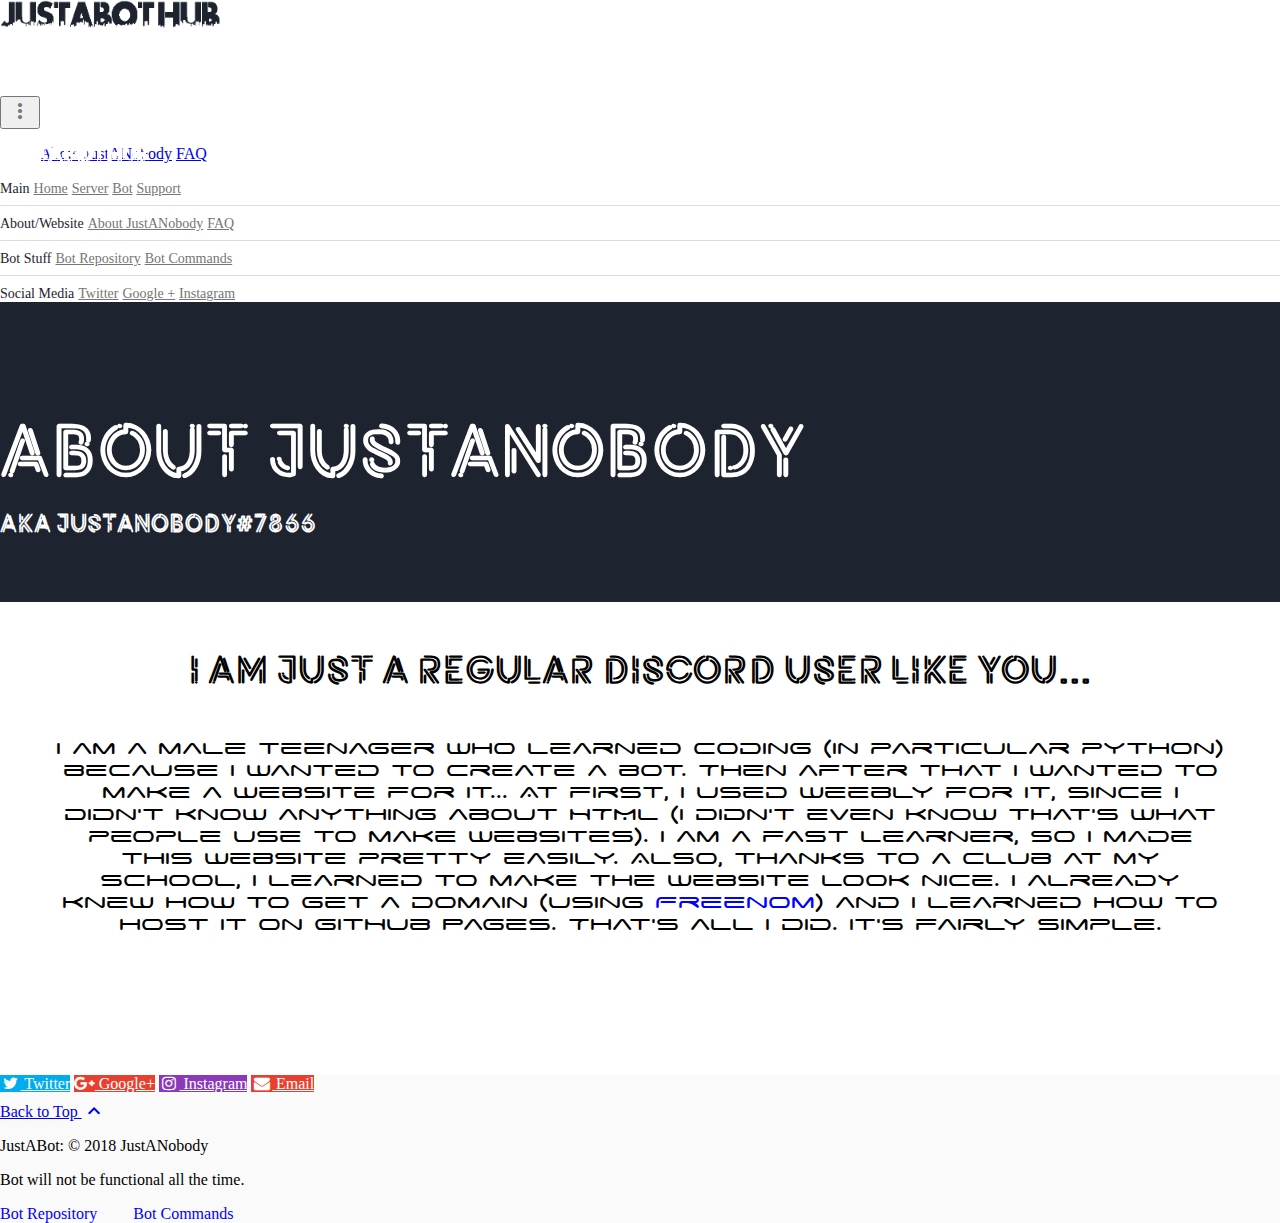
<file: index.html>
<!doctype html>

<html lang="en">
  <head>
    <meta charset="utf-8">
    <meta http-equiv="X-UA-Compatible" content="IE=edge">
    <meta name="description" content="Bot hub for JustABot made by JustANobody">
    <meta name="viewport" content="width=device-width, initial-scale=1.0, minimum-scale=1.0">
    <title>JustABot Hub - About</title>

    <!-- Google Analytics -->
    <script async src="https://www.googletagmanager.com/gtag/js?id=UA-140518358-1"></script>
    <script>
      window.dataLayer = window.dataLayer || [];
      function gtag(){dataLayer.push(arguments);}
      gtag('js', new Date());

      gtag('config', 'UA-140518358-1');
    </script>
    
    <!-- Page styles -->
    <link rel="stylesheet" href="https://fonts.googleapis.com/css?family=Roboto:regular,bold,italic,thin,light,bolditalic,black,medium&amp;lang=en">
    <link rel="stylesheet" href="https://fonts.googleapis.com/icon?family=Material+Icons">
    <link rel="stylesheet" href="https://code.getmdl.io/1.3.0/material.min.css">
    <link rel="stylesheet" href="assets/css/styles.css">
    <link rel="stylesheet" href="assets/css/social.css">
    <link rel="stylesheet" href="https://maxcdn.bootstrapcdn.com/font-awesome/4.3.0/css/font-awesome.min.css" >
    <link rel='icon' href='assets/images/SynthWave.png'>
  </head>
  <body>
    <div class="mdl-layout mdl-js-layout mdl-layout--fixed-header">

      <div class="header mdl-layout__header mdl-layout__header--waterfall">
        <div class="mdl-layout__header-row">
          <span class="title mdl-layout-title">
            <a href='https://justabot.tk/index.html'>
              <img class="logo-image" src="assets/images/justabot-logo.png" href='https://justabot.tk/index.html'>
            </a>
          </span>
          <div></div>
          <div class="header-spacer mdl-layout-spacer"></div>
          <!-- Navigation -->
          <div class="navigation-container">
            <nav class="navigation mdl-navigation">
              <a class="mdl-navigation__link mdl-typography--text-uppercase" href="https://justabot.tk/index.html">Home</a>
              <a class="mdl-navigation__link mdl-typography--text-uppercase" href="https://justabot.tk/server.html">Server</a>
              <a class="mdl-navigation__link mdl-typography--text-uppercase" href="https://justabot.tk/bot.html">Bot</a>
              <a class="mdl-navigation__link mdl-typography--text-uppercase" href="https://justabot.tk/support.html">Support</a>
            </nav>
          </div>
          <span class="mobile-title mdl-layout-title">
            <img class="logo-image" src="assets/images/justabot-logo.png">
          </span>
          <button class="more-button mdl-button mdl-js-button mdl-button--icon mdl-js-ripple-effect" id="more-button">
            <i class="material-icons">more_vert</i>
          </button>
          <ul class="mdl-menu mdl-js-menu mdl-menu--bottom-right mdl-js-ripple-effect" for="more-button">
            <a class="mdl-menu__item" href='about.html'>About JustANobody</a>
            <a class="mdl-menu__item" href='https://justabot.tk/faq.html'>FAQ</a>
          </ul>
        </div>
      </div>

      <div class="drawer mdl-layout__drawer">
        <span class="mdl-layout-title">
          <img class="drawer-logo-image" src="assets/images/justabot-logo-white.png">
        </span>
        <nav class="mdl-navigation">
          <a name="main"></a>
          <span class="mdl-navigation__link" href="#main">Main</span>
          <a class="mdl-navigation__link" href="https://justabot.tk/index.html">Home</a>
          <a class="mdl-navigation__link" href="https://justabot.tk/server.html">Server</a>
          <a class="mdl-navigation__link" href="https://justabot.tk/bot.html">Bot</a>
          <a class="mdl-navigation__link" href="https://justabot.tk/support.html">Support</a>
          <div class="drawer-separator"></div>
          <a name="about"></a>
          <span class="mdl-navigation__link" href="#about">About/Website</span>
          <a class="mdl-navigation__link" href="https://about.justabot.tk">About JustANobody</a>
          <a class="mdl-navigation__link" href="https://justabot.tk/faq.html">FAQ</a>
          <div class="drawer-separator"></div>
          <a name="bot"></a>
          <span class="mdl-navigation__link" href="#bot">Bot Stuff</span>
          <a class="mdl-navigation__link" href="https://github.com/justanobody2107/Just-A-Bot">Bot Repository</a>
          <a class="mdl-navigation__link" href="https://justabot.tk/commands.html">Bot Commands</a>
          <div class="drawer-separator"></div>
          <a name="social"></a>
          <span class="mdl-navigation__link" href="#social">Social Media</span>
          <a class="mdl-navigation__link" href="https://twitter.com/JustANobody2107">Twitter</a>
          <a class="mdl-navigation__link" href="https://plus.google.com/u/0/102743477323791002608">Google +</a>
          <a class="mdl-navigation__link" href="https://www.instagram.com/justanobody2107">Instagram</a>
        </nav>
      </div>

      <div class="content mdl-layout__content">
        <a name="top"></a>
        <div class="title-section mdl-typography--text-center">
          <div class="logo-font web-title">About JustANobody</div>
          <div class="logo-font sub-slogan">aka JustANobody#7866</div>
          </a>
        </div>
        <div class="padding text-style" style="text-align:center">
          <div class="title-style">I am just a regular Discord user like you...</div>
          <p class="text-style">I am a male teenager who learned coding (in particular python) because I wanted to create a bot. Then after that I wanted to make a website for it... At first, I used Weebly for it, since I didn't know anything about HTML (I didn't even know that's what people use to make websites). I am a fast learner, so I made this website pretty easily. Also, thanks to a club at my school, I learned to make the website look nice. I already knew how to get a domain (using <a href="https://freenom.com/" class="link">Freenom</a>) and I learned how to host it on GitHub Pages. That's all I did. It's fairly simple.</p>
        </div>
        <div class="spacer"></div>
        <footer class="footer mdl-mega-footer">
          <div class="mdl-mega-footer--top-section">
            <div class="mdl-mega-footer--left-section">
              <!-- Twitter -->
              <a href="https://twitter.com/JustANobody2107" title="Check out my Twitter" target="_blank" class=" mdl-button--twitter mdl-button mdl-js-button mdl-button--raised mdl-js-ripple-effect"><i class="fa fa-twitter fa-fw"></i> Twitter</a>
              <!-- Google+ -->
              <a href="https://plus.google.com/u/0/102743477323791002608" title="Check out my G+" target="_blank" class="mdl-button--googleplus mdl-button mdl-js-button mdl-button--raised mdl-js-ripple-effect"><i class="fa fa-google-plus fa-fw"></i> Google+</a>
              <!-- Instagram -->
              <a href="https://www.instagram.com/justanobody2107" title="Check out my Insta!" target="_blank" class="mdl-button--instagram mdl-button mdl-js-button mdl-button--raised mdl-js-ripple-effect"><i class="fa fa-instagram fa-fw"></i> Instagram</a>
              <!-- Instagram -->
              <a href="mailto:justanobody.2107@gmail.com" title="Send me an E-Mail!" target="_blank" class="mdl-button--googleplus mdl-button mdl-js-button mdl-button--raised mdl-js-ripple-effect"><i class="fa fa-envelope fa-fw"></i> Email</a>
            </div>
            <div class="mdl-mega-footer--right-section">
              <a class="mdl-typography--font-light" href="#top">
                Back to Top
                <i class="material-icons">expand_less</i>
              </a>
            </div>
          </div>

          <div class="mdl-mega-footer--middle-section">
            <p class="mdl-typography--font-light">JustABot: © 2018 JustANobody</p>
            <p class="mdl-typography--font-light">Bot will not be functional all the time.</p>
          </div>

          <div class="mdl-mega-footer--bottom-section">
            <a class="link mdl-typography--font-light" href="https://github.com/justanobody2107/Just-A-Bot">Bot Repository</a>
            <a class="link mdl-typography--font-light" href="https://justabot.tk/commands.html">Bot Commands</a>
          </div>

        </footer>
      </div>
    </div>
    <script src="https://code.getmdl.io/1.3.0/material.min.js"></script>
  </body>
</html>
</file>
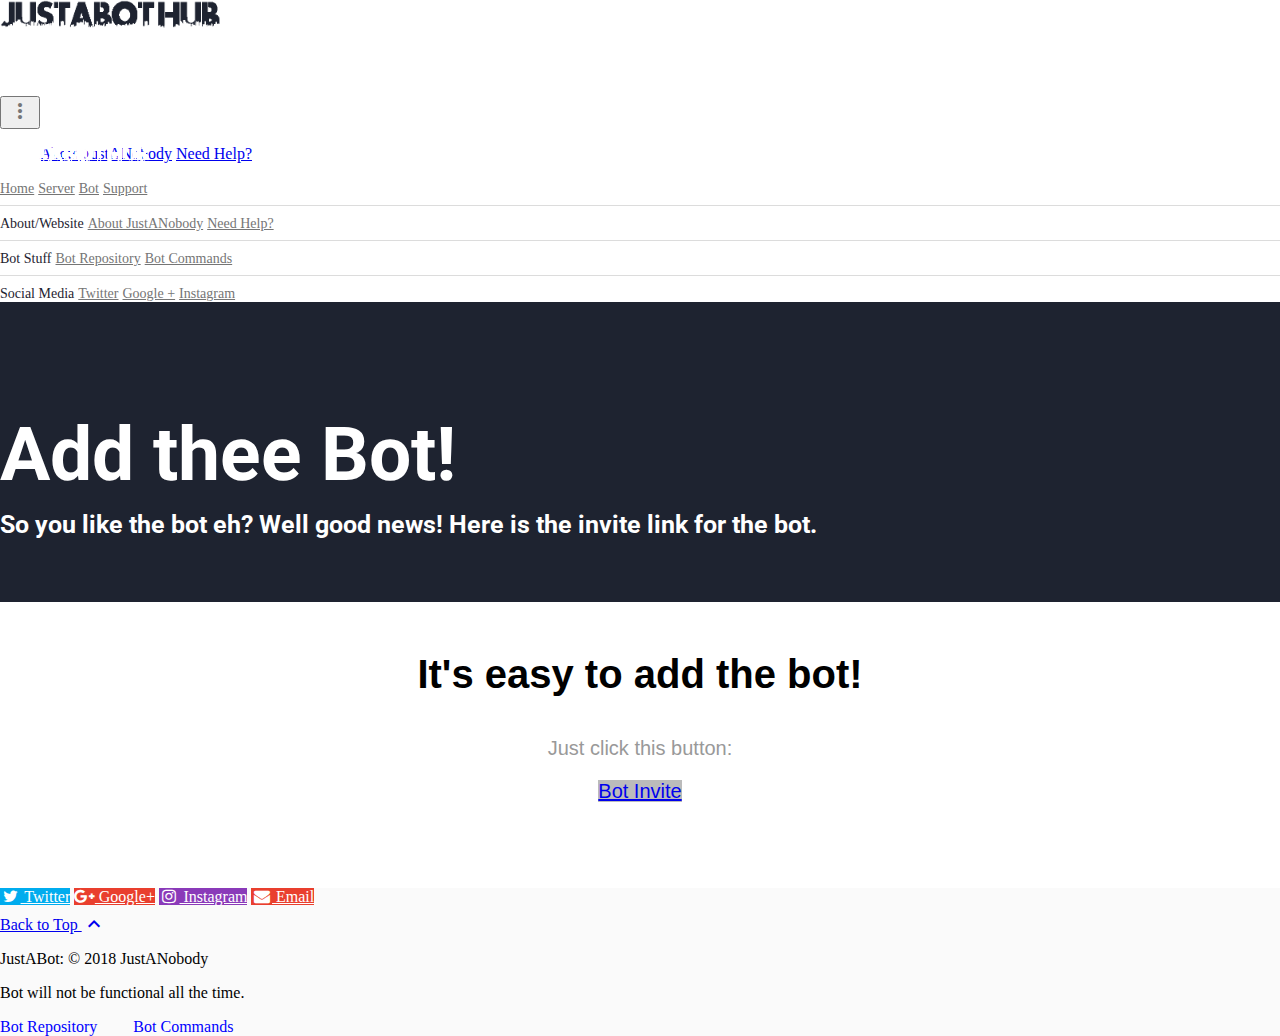
<file: about.html>
<!doctype html>

<html lang="en">
  <head>
    <meta charset="utf-8">
    <meta http-equiv="X-UA-Compatible" content="IE=edge">
    <meta name="description" content="Bot hub for JustABot made by JustANobody">
    <meta name="viewport" content="width=device-width, initial-scale=1.0, minimum-scale=1.0">
    <title>JustABot Hub - About</title>

    <!-- Page styles -->
    <link rel="stylesheet" href="https://fonts.googleapis.com/css?family=Roboto:regular,bold,italic,thin,light,bolditalic,black,medium&amp;lang=en">
    <link rel="stylesheet" href="https://fonts.googleapis.com/icon?family=Material+Icons">
    <link rel="stylesheet" href="https://code.getmdl.io/1.3.0/material.min.css">
    <link rel="stylesheet" href="styles.css">
    <link rel="stylesheet" href="social.css">
    <link rel="stylesheet" href="https://maxcdn.bootstrapcdn.com/font-awesome/4.3.0/css/font-awesome.min.css" >
    <link rel='icon' href='images/SynthWave.png'>
  </head>
  <body>
    <div class="mdl-layout mdl-js-layout mdl-layout--fixed-header">

      <div class="header mdl-layout__header mdl-layout__header--waterfall">
        <div class="mdl-layout__header-row">
          <span class="title mdl-layout-title">
            <a href='index.html'>
              <img class="logo-image" src="images/justabot-logo.png" href='index.html'>
            </a>
          </span>
          <div class="header-spacer mdl-layout-spacer"></div>
          <!-- Navigation -->
          <div class="navigation-container">
            <nav class="navigation mdl-navigation">
              <a class="mdl-navigation__link mdl-typography--text-uppercase" href="index.html">Home</a>
              <a class="mdl-navigation__link mdl-typography--text-uppercase" href="server.html">Server</a>
              <a class="mdl-navigation__link mdl-typography--text-uppercase" href="bot.html">Bot</a>
              <a class="mdl-navigation__link mdl-typography--text-uppercase" href="support.html">Support</a>
            </nav>
          </div>
          <span class="mobile-title mdl-layout-title">
            <img class="logo-image" src="images/justabot-logo.png">
          </span>
          <button class="more-button mdl-button mdl-js-button mdl-button--icon mdl-js-ripple-effect" id="more-button">
            <i class="material-icons">more_vert</i>
          </button>
          <ul class="mdl-menu mdl-js-menu mdl-menu--bottom-right mdl-js-ripple-effect" for="more-button">
            <a class="mdl-menu__item" href='about.html'>About JustANobody</a>
            <a class="mdl-menu__item" href='help.html'>Need Help?</a>
          </ul>
        </div>
      </div>

      <div class="drawer mdl-layout__drawer">
        <span class="mdl-layout-title">
          <img class="drawer-logo-image" src="images/justabot-logo-white.png">
        </span>
        <nav class="mdl-navigation">
          <a class="mdl-navigation__link" href="index.html">Home</a>
          <a class="mdl-navigation__link" href="server.html">Server</a>
          <a class="mdl-navigation__link" href="bot.html">Bot</a>
          <a class="mdl-navigation__link" href="support.html">Support</a>
          <div class="drawer-separator"></div>
          <a name="about"></a>
          <span class="mdl-navigation__link" href="#about">About/Website</span>
          <a class="mdl-navigation__link" href="about.html">About JustANobody</a>
          <a class="mdl-navigation__link" href="help.html">Need Help?</a>
          <div class="drawer-separator"></div>
          <a name="bot"></a>
          <span class="mdl-navigation__link" href="#bot">Bot Stuff</span>
          <a class="mdl-navigation__link" href="https://github.com/justanobody2107/Just-A-Bot">Bot Repository</a>
          <a class="mdl-navigation__link" href="commands.html">Bot Commands</a>
          <div class="drawer-separator"></div>
          <a name="social"></a>
          <span class="mdl-navigation__link" href="#social">Social Media</span>
          <a class="mdl-navigation__link" href="https://twitter.com/JustANobody2107">Twitter</a>
          <a class="mdl-navigation__link" href="https://plus.google.com/u/0/102743477323791002608">Google +</a>
          <a class="mdl-navigation__link" href="https://www.instagram.com/justanobody2107">Instagram</a>
        </nav>
      </div>

      <div class="content mdl-layout__content">
        <a name="top"></a>
        <div class="title-section mdl-typography--text-center">
          <div class="logo-font web-title">Add thee Bot!</div>
          <div class="logo-font sub-slogan">So you like the bot eh? Well good news! Here is the invite link for the bot.</div>
          </a>
        </div>
        <div class="padding text-style" style="text-align:center">
          <div class="title-style">It's easy to add the bot!</div>
          <p class="text-style">Just click this button:</p>
          <a href="https://discordapp.com/api/oauth2/authorize?client_id=486895118134018058&permissions=8&redirect_uri=https%3A%2F%2Fjustabot.tk%2Fthanks.html&scope=bot" title="Add the bot!" class="mdl-button mdl-js-button mdl-js-ripple-effect button-color">Bot Invite</a>
        </div>
        <div class="spacer"></div>
        <footer class="footer mdl-mega-footer">
          <div class="mdl-mega-footer--top-section">
            <div class="mdl-mega-footer--left-section">
              <!-- Twitter -->
              <a href="https://twitter.com/JustANobody2107" title="Check out my Twitter" target="_blank" class=" mdl-button--twitter mdl-button mdl-js-button mdl-button--raised mdl-js-ripple-effect"><i class="fa fa-twitter fa-fw"></i> Twitter</a>
              <!-- Google+ -->
              <a href="https://plus.google.com/u/0/102743477323791002608" title="Check out my G+" target="_blank" class="mdl-button--googleplus mdl-button mdl-js-button mdl-button--raised mdl-js-ripple-effect"><i class="fa fa-google-plus fa-fw"></i> Google+</a>
              <!-- Instagram -->
              <a href="https://www.instagram.com/justanobody2107" title="Check out my Insta!" target="_blank" class="mdl-button--instagram mdl-button mdl-js-button mdl-button--raised mdl-js-ripple-effect"><i class="fa fa-instagram fa-fw"></i> Instagram</a>
              <!-- Instagram -->
              <a href="mailto:justanobody.2107@gmail.com" title="Send me an E-Mail!" target="_blank" class="mdl-button--googleplus mdl-button mdl-js-button mdl-button--raised mdl-js-ripple-effect"><i class="fa fa-envelope fa-fw"></i> Email</a>
            </div>
            <div class="mdl-mega-footer--right-section">
              <a class="mdl-typography--font-light" href="#top">
                Back to Top
                <i class="material-icons">expand_less</i>
              </a>
            </div>
          </div>

          <div class="mdl-mega-footer--middle-section">
            <p class="mdl-typography--font-light">JustABot: © 2018 JustANobody</p>
            <p class="mdl-typography--font-light">Bot will not be functional all the time.</p>
          </div>

          <div class="mdl-mega-footer--bottom-section">
            <a class="link mdl-typography--font-light" href="https://github.com/justanobody2107/Just-A-Bot">Bot Repository</a>
            <a class="link mdl-typography--font-light" href="commands.html">Bot Commands</a>
          </div>

        </footer>
      </div>
    </div>
    <script src="https://code.getmdl.io/1.3.0/material.min.js"></script>
  </body>
</html>
</file>
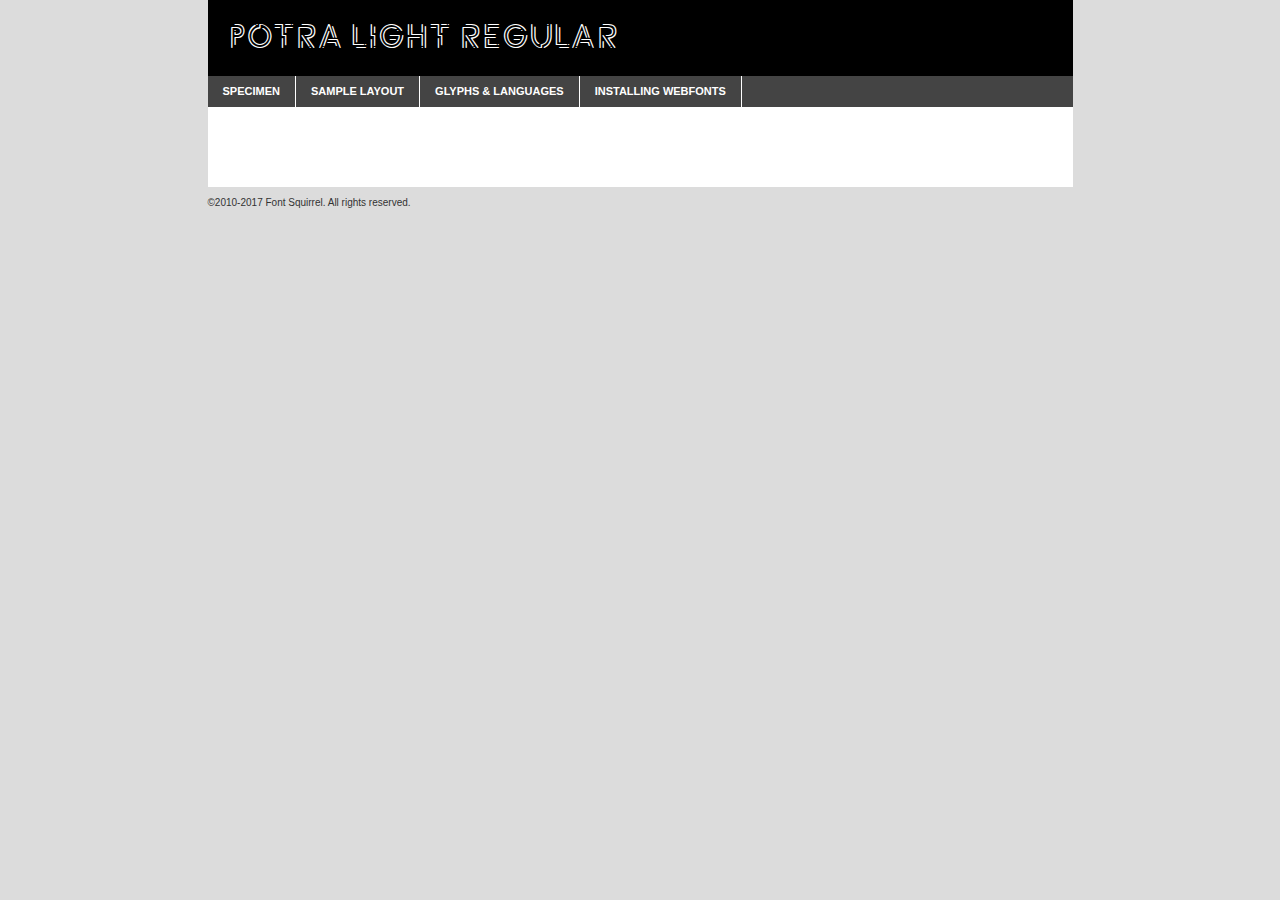
<file: assets/css/fonts/potra/potra-demo.html>
<!DOCTYPE html PUBLIC "-//W3C//DTD XHTML 1.0 Transitional//EN"
	"http://www.w3.org/TR/xhtml1/DTD/xhtml1-transitional.dtd">

<html xmlns="http://www.w3.org/1999/xhtml" xml:lang="en" lang="en">
<head>
	<meta http-equiv="Content-Type" content="text/html; charset=utf-8" />
	<script src="http://ajax.googleapis.com/ajax/libs/jquery/1.7.2/jquery.min.js" type="text/javascript" charset="utf-8"></script>
	<script type="text/javascript">
	(function($){$.fn.easyTabs=function(option){var param=jQuery.extend({fadeSpeed:"fast",defaultContent:1,activeClass:'active'},option);$(this).each(function(){var thisId="#"+this.id;if(param.defaultContent==''){param.defaultContent=1;}
	if(typeof param.defaultContent=="number")
	{var defaultTab=$(thisId+" .tabs li:eq("+(param.defaultContent-1)+") a").attr('href').substr(1);}else{var defaultTab=param.defaultContent;}
	$(thisId+" .tabs li a").each(function(){var tabToHide=$(this).attr('href').substr(1);$("#"+tabToHide).addClass('easytabs-tab-content');});hideAll();changeContent(defaultTab);function hideAll(){$(thisId+" .easytabs-tab-content").hide();}
	function changeContent(tabId){hideAll();$(thisId+" .tabs li").removeClass(param.activeClass);$(thisId+" .tabs li a[href=#"+tabId+"]").closest('li').addClass(param.activeClass);if(param.fadeSpeed!="none")
	{$(thisId+" #"+tabId).fadeIn(param.fadeSpeed);}else{$(thisId+" #"+tabId).show();}}
	$(thisId+" .tabs li").click(function(){var tabId=$(this).find('a').attr('href').substr(1);changeContent(tabId);return false;});});}})(jQuery);
	</script>
	<link rel="stylesheet" href="specimen_files/specimen_stylesheet.css" type="text/css" charset="utf-8" />
	<link rel="stylesheet" href="stylesheet.css" type="text/css" charset="utf-8" />

	<style type="text/css">
					body{
				font-family: 'potralight';
							}
		</style>

	<title>Potra Light Regular Specimen</title>
	
	
	<script type="text/javascript" charset="utf-8">
		$(document).ready(function() {
			$('#container').easyTabs({defaultContent:1});
		});
	</script>
</head>

<body>
<div id="container">
	<div id="header">
		Potra Light Regular	</div>
	<ul class="tabs">
		<li><a href="#specimen">Specimen</a></li>
		<li><a href="#layout">Sample Layout</a></li>
				<li><a href="#glyphs">Glyphs &amp; Languages</a></li>
		<li><a href="#installing">Installing Webfonts</a></li>
		
	</ul>
	
	<div id="main_content">

		
			<div id="specimen">
		
				<div class="section">
					<div class="grid12 firstcol">
						<div class="huge">AaBb</div>
					</div>
				</div>
		
				<div class="section">
					<div class="glyph_range">A&#x200B;B&#x200b;C&#x200b;D&#x200b;E&#x200b;F&#x200b;G&#x200b;H&#x200b;I&#x200b;J&#x200b;K&#x200b;L&#x200b;M&#x200b;N&#x200b;O&#x200b;P&#x200b;Q&#x200b;R&#x200b;S&#x200b;T&#x200b;U&#x200b;V&#x200b;W&#x200b;X&#x200b;Y&#x200b;Z&#x200b;a&#x200b;b&#x200b;c&#x200b;d&#x200b;e&#x200b;f&#x200b;g&#x200b;h&#x200b;i&#x200b;j&#x200b;k&#x200b;l&#x200b;m&#x200b;n&#x200b;o&#x200b;p&#x200b;q&#x200b;r&#x200b;s&#x200b;t&#x200b;u&#x200b;v&#x200b;w&#x200b;x&#x200b;y&#x200b;z&#x200b;1&#x200b;2&#x200b;3&#x200b;4&#x200b;5&#x200b;6&#x200b;7&#x200b;8&#x200b;9&#x200b;0&#x200b;&amp;&#x200b;.&#x200b;,&#x200b;?&#x200b;!&#x200b;&#64;&#x200b;(&#x200b;)&#x200b;#&#x200b;$&#x200b;%&#x200b;*&#x200b;+&#x200b;-&#x200b;=&#x200b;:&#x200b;;</div>
				</div>
				<div class="section">
					<div class="grid12 firstcol">
						<table class="sample_table">
							<tr><td>10</td><td class="size10">abcdefghijklmnopqrstuvwxyzABCDEFGHIJKLMNOPQRSTUVWXYZ0123456789abcdefghijklmnopqrstuvwxyzABCDEFGHIJKLMNOPQRSTUVWXYZ0123456789abcdefghijklmnopqrstuvwxyzABCDEFGHIJKLMNOPQRSTUVWXYZ</td></tr>
							<tr><td>11</td><td class="size11">abcdefghijklmnopqrstuvwxyzABCDEFGHIJKLMNOPQRSTUVWXYZ0123456789abcdefghijklmnopqrstuvwxyzABCDEFGHIJKLMNOPQRSTUVWXYZ0123456789abcdefghijklmnopqrstuvwxyzABCDEFGHIJKLMNOPQRSTUVWXYZ</td></tr>
							<tr><td>12</td><td class="size12">abcdefghijklmnopqrstuvwxyzABCDEFGHIJKLMNOPQRSTUVWXYZ0123456789abcdefghijklmnopqrstuvwxyzABCDEFGHIJKLMNOPQRSTUVWXYZ0123456789abcdefghijklmnopqrstuvwxyzABCDEFGHIJKLMNOPQRSTUVWXYZ</td></tr>
							<tr><td>13</td><td class="size13">abcdefghijklmnopqrstuvwxyzABCDEFGHIJKLMNOPQRSTUVWXYZ0123456789abcdefghijklmnopqrstuvwxyzABCDEFGHIJKLMNOPQRSTUVWXYZ0123456789abcdefghijklmnopqrstuvwxyzABCDEFGHIJKLMNOPQRSTUVWXYZ</td></tr>
							<tr><td>14</td><td class="size14">abcdefghijklmnopqrstuvwxyzABCDEFGHIJKLMNOPQRSTUVWXYZ0123456789abcdefghijklmnopqrstuvwxyzABCDEFGHIJKLMNOPQRSTUVWXYZ0123456789abcdefghijklmnopqrstuvwxyzABCDEFGHIJKLMNOPQRSTUVWXYZ</td></tr>
							<tr><td>16</td><td class="size16">abcdefghijklmnopqrstuvwxyzABCDEFGHIJKLMNOPQRSTUVWXYZ0123456789abcdefghijklmnopqrstuvwxyzABCDEFGHIJKLMNOPQRSTUVWXYZ</td></tr>
							<tr><td>18</td><td class="size18">abcdefghijklmnopqrstuvwxyzABCDEFGHIJKLMNOPQRSTUVWXYZ0123456789abcdefghijklmnopqrstuvwxyzABCDEFGHIJKLMNOPQRSTUVWXYZ</td></tr>
							<tr><td>20</td><td class="size20">abcdefghijklmnopqrstuvwxyzABCDEFGHIJKLMNOPQRSTUVWXYZ0123456789abcdefghijklmnopqrstuvwxyzABCDEFGHIJKLMNOPQRSTUVWXYZ</td></tr>
							<tr><td>24</td><td class="size24">abcdefghijklmnopqrstuvwxyzABCDEFGHIJKLMNOPQRSTUVWXYZ0123456789abcdefghijklmnopqrstuvwxyzABCDEFGHIJKLMNOPQRSTUVWXYZ</td></tr>
							<tr><td>30</td><td class="size30">abcdefghijklmnopqrstuvwxyzABCDEFGHIJKLMNOPQRSTUVWXYZ0123456789abcdefghijklmnopqrstuvwxyzABCDEFGHIJKLMNOPQRSTUVWXYZ</td></tr>
							<tr><td>36</td><td class="size36">abcdefghijklmnopqrstuvwxyzABCDEFGHIJKLMNOPQRSTUVWXYZ0123456789abcdefghijklmnopqrstuvwxyzABCDEFGHIJKLMNOPQRSTUVWXYZ</td></tr>
							<tr><td>48</td><td class="size48">abcdefghijklmnopqrstuvwxyzABCDEFGHIJKLMNOPQRSTUVWXYZ0123456789abcdefghijklmnopqrstuvwxyzABCDEFGHIJKLMNOPQRSTUVWXYZ</td></tr>
							<tr><td>60</td><td class="size60">abcdefghijklmnopqrstuvwxyzABCDEFGHIJKLMNOPQRSTUVWXYZ0123456789abcdefghijklmnopqrstuvwxyzABCDEFGHIJKLMNOPQRSTUVWXYZ</td></tr>
							<tr><td>72</td><td class="size72">abcdefghijklmnopqrstuvwxyzABCDEFGHIJKLMNOPQRSTUVWXYZ0123456789abcdefghijklmnopqrstuvwxyzABCDEFGHIJKLMNOPQRSTUVWXYZ</td></tr>
							<tr><td>90</td><td class="size90">abcdefghijklmnopqrstuvwxyzABCDEFGHIJKLMNOPQRSTUVWXYZ0123456789abcdefghijklmnopqrstuvwxyzABCDEFGHIJKLMNOPQRSTUVWXYZ</td></tr>
						</table>
				
					</div>
			
				</div>
		
		
		
								<div class="section" id="bodycomparison">


										<div id="xheight">
				<div class="fontbody">&#x25FC;&#x25FC;&#x25FC;&#x25FC;&#x25FC;&#x25FC;&#x25FC;&#x25FC;&#x25FC;&#x25FC;&#x25FC;&#x25FC;&#x25FC;&#x25FC;&#x25FC;&#x25FC;&#x25FC;&#x25FC;&#x25FC;&#x25FC;&#x25FC;&#x25FC;&#x25FC;&#x25FC;&#x25FC;&#x25FC;&#x25FC;&#x25FC;&#x25FC;&#x25FC;&#x25FC;&#x25FC;&#x25FC;&#x25FC;&#x25FC;&#x25FC;&#x25FC;&#x25FC;&#x25FC;&#x25FC;&#x25FC;&#x25FC;&#x25FC;&#x25FC;&#x25FC;&#x25FC;&#x25FC;&#x25FC;&#x25FC;&#x25FC;&#x25FC;&#x25FC;&#x25FC;&#x25FC;&#x25FC;&#x25FC;&#x25FC;&#x25FC;&#x25FC;&#x25FC;&#x25FC;&#x25FC;&#x25FC;&#x25FC;&#x25FC;&#x25FC;&#x25FC;&#x25FC;&#x25FC;&#x25FC;&#x25FC;&#x25FC;&#x25FC;&#x25FC;&#x25FC;&#x25FC;&#x25FC;&#x25FC;&#x25FC;&#x25FC;&#x25FC;&#x25FC;&#x25FC;&#x25FC;&#x25FC;&#x25FC;&#x25FC;&#x25FC;&#x25FC;&#x25FC;&#x25FC;&#x25FC;&#x25FC;&#x25FC;&#x25FC;&#x25FC;&#x25FC;&#x25FC;&#x25FC;body</div><div class="arialbody">body</div><div class="verdanabody">body</div><div class="georgiabody">body</div></div>
										<div class="fontbody" style="z-index:1">
											body<span>Potra Light Regular</span>
										</div>
										<div class="arialbody" style="z-index:1">
											body<span>Arial</span>
										</div>
										<div class="verdanabody" style="z-index:1">
											body<span>Verdana</span>
										</div>
										<div class="georgiabody" style="z-index:1">
											body<span>Georgia</span>
										</div>



								</div>
		
		
				<div class="section psample psample_row1" id="">
					
					<div class="grid2 firstcol">
						<p class="size10"><span>10.</span>Aenean lacinia bibendum nulla sed consectetur. Fusce dapibus, tellus ac cursus commodo, tortor mauris condimentum nibh, ut fermentum massa justo sit amet risus. Nullam id dolor id nibh ultricies vehicula ut id elit. Cum sociis natoque penatibus et magnis dis parturient montes, nascetur ridiculus mus. Nulla vitae elit libero, a pharetra augue.</p>
			
					</div>
					<div class="grid3">
						<p class="size11"><span>11.</span>Aenean lacinia bibendum nulla sed consectetur. Fusce dapibus, tellus ac cursus commodo, tortor mauris condimentum nibh, ut fermentum massa justo sit amet risus. Nullam id dolor id nibh ultricies vehicula ut id elit. Cum sociis natoque penatibus et magnis dis parturient montes, nascetur ridiculus mus. Nulla vitae elit libero, a pharetra augue.</p>
			
					</div>
					<div class="grid3">
						<p class="size12"><span>12.</span>Aenean lacinia bibendum nulla sed consectetur. Fusce dapibus, tellus ac cursus commodo, tortor mauris condimentum nibh, ut fermentum massa justo sit amet risus. Nullam id dolor id nibh ultricies vehicula ut id elit. Cum sociis natoque penatibus et magnis dis parturient montes, nascetur ridiculus mus. Nulla vitae elit libero, a pharetra augue.</p>
			
					</div>
					<div class="grid4">
						<p class="size13"><span>13.</span>Aenean lacinia bibendum nulla sed consectetur. Fusce dapibus, tellus ac cursus commodo, tortor mauris condimentum nibh, ut fermentum massa justo sit amet risus. Nullam id dolor id nibh ultricies vehicula ut id elit. Cum sociis natoque penatibus et magnis dis parturient montes, nascetur ridiculus mus. Nulla vitae elit libero, a pharetra augue.</p>
			
					</div>
					<div class="white_blend"></div>
					
				</div>
				<div class="section psample psample_row2" id="">
					<div class="grid3 firstcol">
						<p class="size14"><span>14.</span>Aenean lacinia bibendum nulla sed consectetur. Fusce dapibus, tellus ac cursus commodo, tortor mauris condimentum nibh, ut fermentum massa justo sit amet risus. Nullam id dolor id nibh ultricies vehicula ut id elit. Cum sociis natoque penatibus et magnis dis parturient montes, nascetur ridiculus mus. Nulla vitae elit libero, a pharetra augue.</p>
			
					</div>
					<div class="grid4">
						<p class="size16"><span>16.</span>Aenean lacinia bibendum nulla sed consectetur. Fusce dapibus, tellus ac cursus commodo, tortor mauris condimentum nibh, ut fermentum massa justo sit amet risus. Nullam id dolor id nibh ultricies vehicula ut id elit. Cum sociis natoque penatibus et magnis dis parturient montes, nascetur ridiculus mus. Nulla vitae elit libero, a pharetra augue.</p>
			
					</div>
					<div class="grid5">
						<p class="size18"><span>18.</span>Aenean lacinia bibendum nulla sed consectetur. Fusce dapibus, tellus ac cursus commodo, tortor mauris condimentum nibh, ut fermentum massa justo sit amet risus. Nullam id dolor id nibh ultricies vehicula ut id elit. Cum sociis natoque penatibus et magnis dis parturient montes, nascetur ridiculus mus. Nulla vitae elit libero, a pharetra augue.</p>
			
					</div>

					<div class="white_blend"></div>

				</div>
				
				<div class="section psample psample_row3" id="">
					<div class="grid5 firstcol">
						<p class="size20"><span>20.</span>Aenean lacinia bibendum nulla sed consectetur. Fusce dapibus, tellus ac cursus commodo, tortor mauris condimentum nibh, ut fermentum massa justo sit amet risus. Nullam id dolor id nibh ultricies vehicula ut id elit. Cum sociis natoque penatibus et magnis dis parturient montes, nascetur ridiculus mus. Nulla vitae elit libero, a pharetra augue.</p>
					</div>
					<div class="grid7">
						<p class="size24"><span>24.</span>Aenean lacinia bibendum nulla sed consectetur. Fusce dapibus, tellus ac cursus commodo, tortor mauris condimentum nibh, ut fermentum massa justo sit amet risus. Nullam id dolor id nibh ultricies vehicula ut id elit. Cum sociis natoque penatibus et magnis dis parturient montes, nascetur ridiculus mus. Nulla vitae elit libero, a pharetra augue.</p>
					</div>
					
					<div class="white_blend"></div>
					
				</div>
				
				<div class="section psample psample_row4" id="">
					<div class="grid12 firstcol">
						<p class="size30"><span>30.</span>Aenean lacinia bibendum nulla sed consectetur. Fusce dapibus, tellus ac cursus commodo, tortor mauris condimentum nibh, ut fermentum massa justo sit amet risus. Nullam id dolor id nibh ultricies vehicula ut id elit. Cum sociis natoque penatibus et magnis dis parturient montes, nascetur ridiculus mus. Nulla vitae elit libero, a pharetra augue.</p>
					</div>
					<div class="white_blend"></div>
					
				</div>
				
				
				
				<div class="section psample psample_row1 fullreverse">
					<div class="grid2 firstcol">
						<p class="size10"><span>10.</span>Aenean lacinia bibendum nulla sed consectetur. Fusce dapibus, tellus ac cursus commodo, tortor mauris condimentum nibh, ut fermentum massa justo sit amet risus. Nullam id dolor id nibh ultricies vehicula ut id elit. Cum sociis natoque penatibus et magnis dis parturient montes, nascetur ridiculus mus. Nulla vitae elit libero, a pharetra augue.</p>
			
					</div>
					<div class="grid3">
						<p class="size11"><span>11.</span>Aenean lacinia bibendum nulla sed consectetur. Fusce dapibus, tellus ac cursus commodo, tortor mauris condimentum nibh, ut fermentum massa justo sit amet risus. Nullam id dolor id nibh ultricies vehicula ut id elit. Cum sociis natoque penatibus et magnis dis parturient montes, nascetur ridiculus mus. Nulla vitae elit libero, a pharetra augue.</p>
			
					</div>
					<div class="grid3">
						<p class="size12"><span>12.</span>Aenean lacinia bibendum nulla sed consectetur. Fusce dapibus, tellus ac cursus commodo, tortor mauris condimentum nibh, ut fermentum massa justo sit amet risus. Nullam id dolor id nibh ultricies vehicula ut id elit. Cum sociis natoque penatibus et magnis dis parturient montes, nascetur ridiculus mus. Nulla vitae elit libero, a pharetra augue.</p>
			
					</div>
					<div class="grid4">
						<p class="size13"><span>13.</span>Aenean lacinia bibendum nulla sed consectetur. Fusce dapibus, tellus ac cursus commodo, tortor mauris condimentum nibh, ut fermentum massa justo sit amet risus. Nullam id dolor id nibh ultricies vehicula ut id elit. Cum sociis natoque penatibus et magnis dis parturient montes, nascetur ridiculus mus. Nulla vitae elit libero, a pharetra augue.</p>
			
					</div>
					<div class="black_blend"></div>
					
				</div>
				
				<div class="section psample psample_row2 fullreverse">
					<div class="grid3 firstcol">
						<p class="size14"><span>14.</span>Aenean lacinia bibendum nulla sed consectetur. Fusce dapibus, tellus ac cursus commodo, tortor mauris condimentum nibh, ut fermentum massa justo sit amet risus. Nullam id dolor id nibh ultricies vehicula ut id elit. Cum sociis natoque penatibus et magnis dis parturient montes, nascetur ridiculus mus. Nulla vitae elit libero, a pharetra augue.</p>
			
					</div>
					<div class="grid4">
						<p class="size16"><span>16.</span>Aenean lacinia bibendum nulla sed consectetur. Fusce dapibus, tellus ac cursus commodo, tortor mauris condimentum nibh, ut fermentum massa justo sit amet risus. Nullam id dolor id nibh ultricies vehicula ut id elit. Cum sociis natoque penatibus et magnis dis parturient montes, nascetur ridiculus mus. Nulla vitae elit libero, a pharetra augue.</p>
			
					</div>
					<div class="grid5">
						<p class="size18"><span>18.</span>Aenean lacinia bibendum nulla sed consectetur. Fusce dapibus, tellus ac cursus commodo, tortor mauris condimentum nibh, ut fermentum massa justo sit amet risus. Nullam id dolor id nibh ultricies vehicula ut id elit. Cum sociis natoque penatibus et magnis dis parturient montes, nascetur ridiculus mus. Nulla vitae elit libero, a pharetra augue.</p>
			
					</div>
					<div class="black_blend"></div>

				</div>
				
				<div class="section psample fullreverse psample_row3" id="">
					<div class="grid5 firstcol">
						<p class="size20"><span>20.</span>Aenean lacinia bibendum nulla sed consectetur. Fusce dapibus, tellus ac cursus commodo, tortor mauris condimentum nibh, ut fermentum massa justo sit amet risus. Nullam id dolor id nibh ultricies vehicula ut id elit. Cum sociis natoque penatibus et magnis dis parturient montes, nascetur ridiculus mus. Nulla vitae elit libero, a pharetra augue.</p>
					</div>
					<div class="grid7">
						<p class="size24"><span>24.</span>Aenean lacinia bibendum nulla sed consectetur. Fusce dapibus, tellus ac cursus commodo, tortor mauris condimentum nibh, ut fermentum massa justo sit amet risus. Nullam id dolor id nibh ultricies vehicula ut id elit. Cum sociis natoque penatibus et magnis dis parturient montes, nascetur ridiculus mus. Nulla vitae elit libero, a pharetra augue.</p>
					</div>
					
					<div class="black_blend"></div>
					
				</div>
				
				<div class="section psample fullreverse psample_row4" id="" style="border-bottom: 20px #000 solid;">
					<div class="grid12 firstcol">
						<p class="size30"><span>30.</span>Aenean lacinia bibendum nulla sed consectetur. Fusce dapibus, tellus ac cursus commodo, tortor mauris condimentum nibh, ut fermentum massa justo sit amet risus. Nullam id dolor id nibh ultricies vehicula ut id elit. Cum sociis natoque penatibus et magnis dis parturient montes, nascetur ridiculus mus. Nulla vitae elit libero, a pharetra augue.</p>
					</div>
					<div class="black_blend"></div>
					
				</div>
				
				
				
				
			</div>
			
			<div id="layout">
				
				<div class="section">
					
					<div class="grid12 firstcol">
						<h1>Lorem Ipsum Dolor</h1>
						<h2>Etiam porta sem malesuada magna mollis euismod</h2>
						
						<p class="byline">By <a href="#link">Aenean Lacinia</a></p>
					</div>
				</div>
				<div class="section">
					<div class="grid8 firstcol">
						<p class="large">Donec sed odio dui. Morbi leo risus, porta ac consectetur ac, vestibulum at eros. Fusce dapibus, tellus ac cursus commodo, tortor mauris condimentum nibh, ut fermentum massa justo sit amet risus. </p>

						
						<h3>Pellentesque ornare sem</h3>

						<p>Maecenas sed diam eget risus varius blandit sit amet non magna. Maecenas faucibus mollis interdum. Donec ullamcorper nulla non metus auctor fringilla. Nullam id dolor id nibh ultricies vehicula ut id elit. Nullam id dolor id nibh ultricies vehicula ut id elit. </p>

						<p>Aenean eu leo quam. Pellentesque ornare sem lacinia quam venenatis vestibulum. Lorem ipsum dolor sit amet, consectetur adipiscing elit. Cum sociis natoque penatibus et magnis dis parturient montes, nascetur ridiculus mus. </p>

						<p>Nulla vitae elit libero, a pharetra augue. Praesent commodo cursus magna, vel scelerisque nisl consectetur et. Aenean lacinia bibendum nulla sed consectetur. </p>

						<p>Nullam quis risus eget urna mollis ornare vel eu leo. Nullam quis risus eget urna mollis ornare vel eu leo. Maecenas sed diam eget risus varius blandit sit amet non magna. Donec ullamcorper nulla non metus auctor fringilla. </p>

						<h3>Cras mattis consectetur</h3>

						<p>Aenean eu leo quam. Pellentesque ornare sem lacinia quam venenatis vestibulum. Aenean lacinia bibendum nulla sed consectetur. Integer posuere erat a ante venenatis dapibus posuere velit aliquet. Cras mattis consectetur purus sit amet fermentum. </p>

						<p>Nullam id dolor id nibh ultricies vehicula ut id elit. Nullam quis risus eget urna mollis ornare vel eu leo. Cras mattis consectetur purus sit amet fermentum.</p>
					</div>
					
					<div class="grid4 sidebar">
						
						<div class="box reverse">
							<p class="last">Nullam quis risus eget urna mollis ornare vel eu leo. Donec ullamcorper nulla non metus auctor fringilla. Cras mattis consectetur purus sit amet fermentum. Sed posuere consectetur est at lobortis. Lorem ipsum dolor sit amet, consectetur adipiscing elit. </p>
						</div>
						
						<p class="caption">Maecenas sed diam eget risus varius.</p>

						<p>Vestibulum id ligula porta felis euismod semper. Integer posuere erat a ante venenatis dapibus posuere velit aliquet. Vestibulum id ligula porta felis euismod semper. Sed posuere consectetur est at lobortis. Maecenas sed diam eget risus varius blandit sit amet non magna. Fusce dapibus, tellus ac cursus commodo, tortor mauris condimentum nibh, ut fermentum massa justo sit amet risus. </p>

					

						<p>Duis mollis, est non commodo luctus, nisi erat porttitor ligula, eget lacinia odio sem nec elit. Aenean lacinia bibendum nulla sed consectetur. Vivamus sagittis lacus vel augue laoreet rutrum faucibus dolor auctor. Aenean lacinia bibendum nulla sed consectetur. Nullam quis risus eget urna mollis ornare vel eu leo. </p>

						<p>Praesent commodo cursus magna, vel scelerisque nisl consectetur et. Donec ullamcorper nulla non metus auctor fringilla. Maecenas faucibus mollis interdum. Fusce dapibus, tellus ac cursus commodo, tortor mauris condimentum nibh, ut fermentum massa justo sit amet risus. </p>

					</div>
				</div>
				
			</div>


			



		<div id="glyphs">
			<div class="section">
				<div class="grid12 firstcol">
			
				<h1>Language Support</h1>
				<p>The subset of Potra Light Regular in this kit supports the following languages:<br />
			
					English, Galician, Spanish, Aragonese, Arrernte, Asturian, Bislama, Cebuano, Fijian, Gilbertese, Hmong, Ibanag, Iloko_ilokano, Indonesian, Interglossa_glosa, Interlingua, Irish_gaelic, Lojban, Norfolk_pitcairnese, Oromo, Pangasinan, Potawatomi, Rotokas, Seychelles_creole, Shona, Somali, Southern_ndebele, Swahili, Swati_swazi, Tagalog_filipino_pilipino, Tetum, Tok_pisin, Warlpiri, Xhosa, Zulu, Latinbasic				</p>
				<h1>Glyph Chart</h1>
				<p>The subset of Potra Light Regular in this kit includes all the glyphs listed below. Unicode entities are included above each glyph to help you insert individual characters into your layout.</p>
				<div id="glyph_chart">
			
																														 <div><p>&amp;#13;</p>&#13;</div>
																				 <div><p>&amp;#32;</p>&#32;</div>
																				 <div><p>&amp;#33;</p>&#33;</div>
																				 <div><p>&amp;#34;</p>&#34;</div>
																				 <div><p>&amp;#35;</p>&#35;</div>
																				 <div><p>&amp;#36;</p>&#36;</div>
																				 <div><p>&amp;#37;</p>&#37;</div>
																				 <div><p>&amp;#38;</p>&#38;</div>
																				 <div><p>&amp;#39;</p>&#39;</div>
																				 <div><p>&amp;#40;</p>&#40;</div>
																				 <div><p>&amp;#41;</p>&#41;</div>
																				 <div><p>&amp;#42;</p>&#42;</div>
																				 <div><p>&amp;#43;</p>&#43;</div>
																				 <div><p>&amp;#44;</p>&#44;</div>
																				 <div><p>&amp;#45;</p>&#45;</div>
																				 <div><p>&amp;#46;</p>&#46;</div>
																				 <div><p>&amp;#47;</p>&#47;</div>
																				 <div><p>&amp;#48;</p>&#48;</div>
																				 <div><p>&amp;#49;</p>&#49;</div>
																				 <div><p>&amp;#50;</p>&#50;</div>
																				 <div><p>&amp;#51;</p>&#51;</div>
																				 <div><p>&amp;#52;</p>&#52;</div>
																				 <div><p>&amp;#53;</p>&#53;</div>
																				 <div><p>&amp;#54;</p>&#54;</div>
																				 <div><p>&amp;#55;</p>&#55;</div>
																				 <div><p>&amp;#56;</p>&#56;</div>
																				 <div><p>&amp;#57;</p>&#57;</div>
																				 <div><p>&amp;#58;</p>&#58;</div>
																				 <div><p>&amp;#59;</p>&#59;</div>
																				 <div><p>&amp;#60;</p>&#60;</div>
																				 <div><p>&amp;#61;</p>&#61;</div>
																				 <div><p>&amp;#62;</p>&#62;</div>
																				 <div><p>&amp;#63;</p>&#63;</div>
																				 <div><p>&amp;#64;</p>&#64;</div>
																				 <div><p>&amp;#65;</p>&#65;</div>
																				 <div><p>&amp;#66;</p>&#66;</div>
																				 <div><p>&amp;#67;</p>&#67;</div>
																				 <div><p>&amp;#68;</p>&#68;</div>
																				 <div><p>&amp;#69;</p>&#69;</div>
																				 <div><p>&amp;#70;</p>&#70;</div>
																				 <div><p>&amp;#71;</p>&#71;</div>
																				 <div><p>&amp;#72;</p>&#72;</div>
																				 <div><p>&amp;#73;</p>&#73;</div>
																				 <div><p>&amp;#74;</p>&#74;</div>
																				 <div><p>&amp;#75;</p>&#75;</div>
																				 <div><p>&amp;#76;</p>&#76;</div>
																				 <div><p>&amp;#77;</p>&#77;</div>
																				 <div><p>&amp;#78;</p>&#78;</div>
																				 <div><p>&amp;#79;</p>&#79;</div>
																				 <div><p>&amp;#80;</p>&#80;</div>
																				 <div><p>&amp;#81;</p>&#81;</div>
																				 <div><p>&amp;#82;</p>&#82;</div>
																				 <div><p>&amp;#83;</p>&#83;</div>
																				 <div><p>&amp;#84;</p>&#84;</div>
																				 <div><p>&amp;#85;</p>&#85;</div>
																				 <div><p>&amp;#86;</p>&#86;</div>
																				 <div><p>&amp;#87;</p>&#87;</div>
																				 <div><p>&amp;#88;</p>&#88;</div>
																				 <div><p>&amp;#89;</p>&#89;</div>
																				 <div><p>&amp;#90;</p>&#90;</div>
																				 <div><p>&amp;#91;</p>&#91;</div>
																				 <div><p>&amp;#92;</p>&#92;</div>
																				 <div><p>&amp;#93;</p>&#93;</div>
																				 <div><p>&amp;#95;</p>&#95;</div>
																				 <div><p>&amp;#96;</p>&#96;</div>
																				 <div><p>&amp;#97;</p>&#97;</div>
																				 <div><p>&amp;#98;</p>&#98;</div>
																				 <div><p>&amp;#99;</p>&#99;</div>
																				 <div><p>&amp;#100;</p>&#100;</div>
																				 <div><p>&amp;#101;</p>&#101;</div>
																				 <div><p>&amp;#102;</p>&#102;</div>
																				 <div><p>&amp;#103;</p>&#103;</div>
																				 <div><p>&amp;#104;</p>&#104;</div>
																				 <div><p>&amp;#105;</p>&#105;</div>
																				 <div><p>&amp;#106;</p>&#106;</div>
																				 <div><p>&amp;#107;</p>&#107;</div>
																				 <div><p>&amp;#108;</p>&#108;</div>
																				 <div><p>&amp;#109;</p>&#109;</div>
																				 <div><p>&amp;#110;</p>&#110;</div>
																				 <div><p>&amp;#111;</p>&#111;</div>
																				 <div><p>&amp;#112;</p>&#112;</div>
																				 <div><p>&amp;#113;</p>&#113;</div>
																				 <div><p>&amp;#114;</p>&#114;</div>
																				 <div><p>&amp;#115;</p>&#115;</div>
																				 <div><p>&amp;#116;</p>&#116;</div>
																				 <div><p>&amp;#117;</p>&#117;</div>
																				 <div><p>&amp;#118;</p>&#118;</div>
																				 <div><p>&amp;#119;</p>&#119;</div>
																				 <div><p>&amp;#120;</p>&#120;</div>
																				 <div><p>&amp;#121;</p>&#121;</div>
																				 <div><p>&amp;#122;</p>&#122;</div>
																				 <div><p>&amp;#123;</p>&#123;</div>
																				 <div><p>&amp;#124;</p>&#124;</div>
																				 <div><p>&amp;#125;</p>&#125;</div>
																				 <div><p>&amp;#160;</p>&#160;</div>
																				 <div><p>&amp;#161;</p>&#161;</div>
																				 <div><p>&amp;#162;</p>&#162;</div>
																				 <div><p>&amp;#163;</p>&#163;</div>
																				 <div><p>&amp;#168;</p>&#168;</div>
																				 <div><p>&amp;#172;</p>&#172;</div>
																				 <div><p>&amp;#173;</p>&#173;</div>
																				 <div><p>&amp;#176;</p>&#176;</div>
																				 <div><p>&amp;#180;</p>&#180;</div>
																				 <div><p>&amp;#183;</p>&#183;</div>
																				 <div><p>&amp;#191;</p>&#191;</div>
																				 <div><p>&amp;#193;</p>&#193;</div>
																				 <div><p>&amp;#201;</p>&#201;</div>
																				 <div><p>&amp;#205;</p>&#205;</div>
																				 <div><p>&amp;#209;</p>&#209;</div>
																				 <div><p>&amp;#211;</p>&#211;</div>
																				 <div><p>&amp;#215;</p>&#215;</div>
																				 <div><p>&amp;#218;</p>&#218;</div>
																				 <div><p>&amp;#220;</p>&#220;</div>
																				 <div><p>&amp;#225;</p>&#225;</div>
																				 <div><p>&amp;#233;</p>&#233;</div>
																				 <div><p>&amp;#237;</p>&#237;</div>
																				 <div><p>&amp;#241;</p>&#241;</div>
																				 <div><p>&amp;#243;</p>&#243;</div>
																				 <div><p>&amp;#246;</p>&#246;</div>
																				 <div><p>&amp;#247;</p>&#247;</div>
																				 <div><p>&amp;#250;</p>&#250;</div>
																				 <div><p>&amp;#252;</p>&#252;</div>
																				 <div><p>&amp;#732;</p>&#732;</div>
																				 <div><p>&amp;#8192;</p>&#8192;</div>
																				 <div><p>&amp;#8193;</p>&#8193;</div>
																				 <div><p>&amp;#8194;</p>&#8194;</div>
																				 <div><p>&amp;#8195;</p>&#8195;</div>
																				 <div><p>&amp;#8196;</p>&#8196;</div>
																				 <div><p>&amp;#8197;</p>&#8197;</div>
																				 <div><p>&amp;#8198;</p>&#8198;</div>
																				 <div><p>&amp;#8199;</p>&#8199;</div>
																				 <div><p>&amp;#8200;</p>&#8200;</div>
																				 <div><p>&amp;#8201;</p>&#8201;</div>
																				 <div><p>&amp;#8202;</p>&#8202;</div>
																				 <div><p>&amp;#8208;</p>&#8208;</div>
																				 <div><p>&amp;#8209;</p>&#8209;</div>
																				 <div><p>&amp;#8210;</p>&#8210;</div>
																				 <div><p>&amp;#8211;</p>&#8211;</div>
																				 <div><p>&amp;#8212;</p>&#8212;</div>
																				 <div><p>&amp;#8216;</p>&#8216;</div>
																				 <div><p>&amp;#8217;</p>&#8217;</div>
																				 <div><p>&amp;#8218;</p>&#8218;</div>
																				 <div><p>&amp;#8220;</p>&#8220;</div>
																				 <div><p>&amp;#8221;</p>&#8221;</div>
																				 <div><p>&amp;#8222;</p>&#8222;</div>
																				 <div><p>&amp;#8226;</p>&#8226;</div>
																				 <div><p>&amp;#8230;</p>&#8230;</div>
																				 <div><p>&amp;#8239;</p>&#8239;</div>
																				 <div><p>&amp;#8287;</p>&#8287;</div>
																				 <div><p>&amp;#8364;</p>&#8364;</div>
																				 <div><p>&amp;#9724;</p>&#9724;</div>
																												</div>	
				</div>
		
		
			</div>
		</div>
		
		
		<div id="specs">
			
		</div>
	
		<div id="installing">
			<div class="section">
				<div class="grid7 firstcol">
					<h1>Installing Webfonts</h1>
					
					<p>Webfonts are supported by all major browser platforms but not all in the same way. There are currently four different font formats that must be included in order to target all browsers. This includes TTF, WOFF, EOT and SVG.</p>
					
					<h2>1. Upload your webfonts</h2>
					<p>You must upload your webfont kit to your website. They should be in or near the same directory as your CSS files.</p>
					
					<h2>2. Include the webfont stylesheet</h2>
					<p>A special CSS @font-face declaration helps the various browsers select the appropriate font it needs without causing you a bunch of headaches. Learn more about this syntax by reading the <a href="https://www.fontspring.com/blog/further-hardening-of-the-bulletproof-syntax">Fontspring blog post</a> about it. The code for it is as follows:</p>


<code>
@font-face{ 
	font-family: 'MyWebFont';
	src: url('WebFont.eot');
	src: url('WebFont.eot?#iefix') format('embedded-opentype'),
	     url('WebFont.woff') format('woff'),
	     url('WebFont.ttf') format('truetype'),
	     url('WebFont.svg#webfont') format('svg');
}
</code>

	<p>We've already gone ahead and generated the code for you. All you have to do is link to the stylesheet in your HTML, like this:</p>
	<code>&lt;link rel=&quot;stylesheet&quot; href=&quot;stylesheet.css&quot; type=&quot;text/css&quot; charset=&quot;utf-8&quot; /&gt;</code>

					<h2>3. Modify your own stylesheet</h2>
					<p>To take advantage of your new fonts, you must tell your stylesheet to use them. Look at the original @font-face declaration above and find the property called "font-family." The name linked there will be what you use to reference the font. Prepend that webfont name to the font stack in the "font-family" property, inside the selector you want to change. For example:</p>
<code>p { font-family: 'WebFont', Arial, sans-serif; }</code>

<h2>4. Test</h2>
<p>Getting webfonts to work cross-browser <em>can</em> be tricky. Use the information in the sidebar to help you if you find that fonts aren't loading in a particular browser.</p>
				</div>
				
				<div class="grid5 sidebar">
					<div class="box">
						<h2>Troubleshooting<br />Font-Face Problems</h2>
						<p>Having trouble getting your webfonts to load in your new website? Here are some tips to sort out what might be the problem.</p>

						<h3>Fonts not showing in any browser</h3>

						<p>This sounds like you need to work on the plumbing. You either did not upload the fonts to the correct directory, or you did not link the fonts properly in the CSS. If you've confirmed that all this is correct and you still have a problem, take a look at your .htaccess file and see if requests are getting intercepted.</p>

						<h3>Fonts not loading in iPhone or iPad</h3>

						<p>The most common problem here is that you are serving the fonts from an IIS server. IIS refuses to serve files that have unknown MIME types. If that is the case, you must set the MIME type for SVG to "image/svg+xml" in the server settings. Follow these instructions from Microsoft if you need help.</p>

						<h3>Fonts not loading in Firefox</h3>

						<p>The primary reason for this failure? You are still using a version Firefox older than 3.5. So upgrade already! If that isn't it, then you are very likely serving fonts from a different domain. Firefox requires that all font assets be served from the same domain. Lastly it is possible that you need to add WOFF to your list of MIME types (if you are serving via IIS.)</p>

						<h3>Fonts not loading in IE</h3>

						<p>Are you looking at Internet Explorer on an actual Windows machine or are you cheating by using a service like Adobe BrowserLab? Many of these screenshot services do not render @font-face for IE. Best to test it on a real machine.</p>

						<h3>Fonts not loading in IE9</h3>

						<p>IE9, like Firefox, requires that fonts be served from the same domain as the website. Make sure that is the case.</p>
					</div>
				</div>
			</div>
			
		</div>
	
	</div>
	<div id="footer">
		<p>&copy;2010-2017 Font Squirrel. All rights reserved.</p>
	</div>
</div>
</body>
</html>
</file>
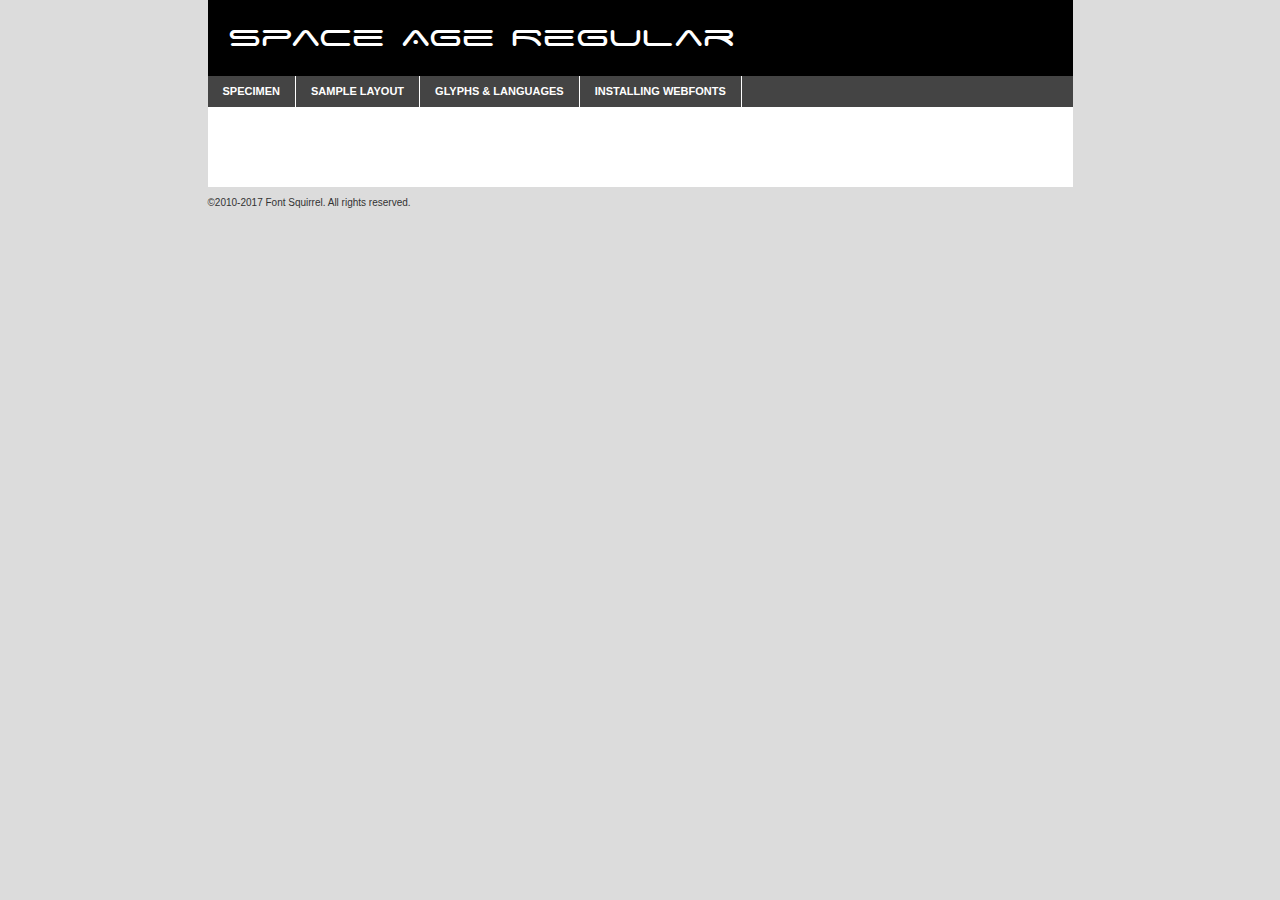
<file: assets/css/fonts/spaceage/space_age-demo.html>
<!DOCTYPE html PUBLIC "-//W3C//DTD XHTML 1.0 Transitional//EN"
	"http://www.w3.org/TR/xhtml1/DTD/xhtml1-transitional.dtd">

<html xmlns="http://www.w3.org/1999/xhtml" xml:lang="en" lang="en">
<head>
	<meta http-equiv="Content-Type" content="text/html; charset=utf-8" />
	<script src="http://ajax.googleapis.com/ajax/libs/jquery/1.7.2/jquery.min.js" type="text/javascript" charset="utf-8"></script>
	<script type="text/javascript">
	(function($){$.fn.easyTabs=function(option){var param=jQuery.extend({fadeSpeed:"fast",defaultContent:1,activeClass:'active'},option);$(this).each(function(){var thisId="#"+this.id;if(param.defaultContent==''){param.defaultContent=1;}
	if(typeof param.defaultContent=="number")
	{var defaultTab=$(thisId+" .tabs li:eq("+(param.defaultContent-1)+") a").attr('href').substr(1);}else{var defaultTab=param.defaultContent;}
	$(thisId+" .tabs li a").each(function(){var tabToHide=$(this).attr('href').substr(1);$("#"+tabToHide).addClass('easytabs-tab-content');});hideAll();changeContent(defaultTab);function hideAll(){$(thisId+" .easytabs-tab-content").hide();}
	function changeContent(tabId){hideAll();$(thisId+" .tabs li").removeClass(param.activeClass);$(thisId+" .tabs li a[href=#"+tabId+"]").closest('li').addClass(param.activeClass);if(param.fadeSpeed!="none")
	{$(thisId+" #"+tabId).fadeIn(param.fadeSpeed);}else{$(thisId+" #"+tabId).show();}}
	$(thisId+" .tabs li").click(function(){var tabId=$(this).find('a').attr('href').substr(1);changeContent(tabId);return false;});});}})(jQuery);
	</script>
	<link rel="stylesheet" href="specimen_files/specimen_stylesheet.css" type="text/css" charset="utf-8" />
	<link rel="stylesheet" href="stylesheet.css" type="text/css" charset="utf-8" />

	<style type="text/css">
					body{
				font-family: 'space_ageregular';
							}
		</style>

	<title>Space Age Regular Specimen</title>
	
	
	<script type="text/javascript" charset="utf-8">
		$(document).ready(function() {
			$('#container').easyTabs({defaultContent:1});
		});
	</script>
</head>

<body>
<div id="container">
	<div id="header">
		Space Age Regular	</div>
	<ul class="tabs">
		<li><a href="#specimen">Specimen</a></li>
		<li><a href="#layout">Sample Layout</a></li>
				<li><a href="#glyphs">Glyphs &amp; Languages</a></li>
		<li><a href="#installing">Installing Webfonts</a></li>
		
	</ul>
	
	<div id="main_content">

		
			<div id="specimen">
		
				<div class="section">
					<div class="grid12 firstcol">
						<div class="huge">AaBb</div>
					</div>
				</div>
		
				<div class="section">
					<div class="glyph_range">A&#x200B;B&#x200b;C&#x200b;D&#x200b;E&#x200b;F&#x200b;G&#x200b;H&#x200b;I&#x200b;J&#x200b;K&#x200b;L&#x200b;M&#x200b;N&#x200b;O&#x200b;P&#x200b;Q&#x200b;R&#x200b;S&#x200b;T&#x200b;U&#x200b;V&#x200b;W&#x200b;X&#x200b;Y&#x200b;Z&#x200b;a&#x200b;b&#x200b;c&#x200b;d&#x200b;e&#x200b;f&#x200b;g&#x200b;h&#x200b;i&#x200b;j&#x200b;k&#x200b;l&#x200b;m&#x200b;n&#x200b;o&#x200b;p&#x200b;q&#x200b;r&#x200b;s&#x200b;t&#x200b;u&#x200b;v&#x200b;w&#x200b;x&#x200b;y&#x200b;z&#x200b;1&#x200b;2&#x200b;3&#x200b;4&#x200b;5&#x200b;6&#x200b;7&#x200b;8&#x200b;9&#x200b;0&#x200b;&amp;&#x200b;.&#x200b;,&#x200b;?&#x200b;!&#x200b;&#64;&#x200b;(&#x200b;)&#x200b;#&#x200b;$&#x200b;%&#x200b;*&#x200b;+&#x200b;-&#x200b;=&#x200b;:&#x200b;;</div>
				</div>
				<div class="section">
					<div class="grid12 firstcol">
						<table class="sample_table">
							<tr><td>10</td><td class="size10">abcdefghijklmnopqrstuvwxyzABCDEFGHIJKLMNOPQRSTUVWXYZ0123456789abcdefghijklmnopqrstuvwxyzABCDEFGHIJKLMNOPQRSTUVWXYZ0123456789abcdefghijklmnopqrstuvwxyzABCDEFGHIJKLMNOPQRSTUVWXYZ</td></tr>
							<tr><td>11</td><td class="size11">abcdefghijklmnopqrstuvwxyzABCDEFGHIJKLMNOPQRSTUVWXYZ0123456789abcdefghijklmnopqrstuvwxyzABCDEFGHIJKLMNOPQRSTUVWXYZ0123456789abcdefghijklmnopqrstuvwxyzABCDEFGHIJKLMNOPQRSTUVWXYZ</td></tr>
							<tr><td>12</td><td class="size12">abcdefghijklmnopqrstuvwxyzABCDEFGHIJKLMNOPQRSTUVWXYZ0123456789abcdefghijklmnopqrstuvwxyzABCDEFGHIJKLMNOPQRSTUVWXYZ0123456789abcdefghijklmnopqrstuvwxyzABCDEFGHIJKLMNOPQRSTUVWXYZ</td></tr>
							<tr><td>13</td><td class="size13">abcdefghijklmnopqrstuvwxyzABCDEFGHIJKLMNOPQRSTUVWXYZ0123456789abcdefghijklmnopqrstuvwxyzABCDEFGHIJKLMNOPQRSTUVWXYZ0123456789abcdefghijklmnopqrstuvwxyzABCDEFGHIJKLMNOPQRSTUVWXYZ</td></tr>
							<tr><td>14</td><td class="size14">abcdefghijklmnopqrstuvwxyzABCDEFGHIJKLMNOPQRSTUVWXYZ0123456789abcdefghijklmnopqrstuvwxyzABCDEFGHIJKLMNOPQRSTUVWXYZ0123456789abcdefghijklmnopqrstuvwxyzABCDEFGHIJKLMNOPQRSTUVWXYZ</td></tr>
							<tr><td>16</td><td class="size16">abcdefghijklmnopqrstuvwxyzABCDEFGHIJKLMNOPQRSTUVWXYZ0123456789abcdefghijklmnopqrstuvwxyzABCDEFGHIJKLMNOPQRSTUVWXYZ</td></tr>
							<tr><td>18</td><td class="size18">abcdefghijklmnopqrstuvwxyzABCDEFGHIJKLMNOPQRSTUVWXYZ0123456789abcdefghijklmnopqrstuvwxyzABCDEFGHIJKLMNOPQRSTUVWXYZ</td></tr>
							<tr><td>20</td><td class="size20">abcdefghijklmnopqrstuvwxyzABCDEFGHIJKLMNOPQRSTUVWXYZ0123456789abcdefghijklmnopqrstuvwxyzABCDEFGHIJKLMNOPQRSTUVWXYZ</td></tr>
							<tr><td>24</td><td class="size24">abcdefghijklmnopqrstuvwxyzABCDEFGHIJKLMNOPQRSTUVWXYZ0123456789abcdefghijklmnopqrstuvwxyzABCDEFGHIJKLMNOPQRSTUVWXYZ</td></tr>
							<tr><td>30</td><td class="size30">abcdefghijklmnopqrstuvwxyzABCDEFGHIJKLMNOPQRSTUVWXYZ0123456789abcdefghijklmnopqrstuvwxyzABCDEFGHIJKLMNOPQRSTUVWXYZ</td></tr>
							<tr><td>36</td><td class="size36">abcdefghijklmnopqrstuvwxyzABCDEFGHIJKLMNOPQRSTUVWXYZ0123456789abcdefghijklmnopqrstuvwxyzABCDEFGHIJKLMNOPQRSTUVWXYZ</td></tr>
							<tr><td>48</td><td class="size48">abcdefghijklmnopqrstuvwxyzABCDEFGHIJKLMNOPQRSTUVWXYZ0123456789abcdefghijklmnopqrstuvwxyzABCDEFGHIJKLMNOPQRSTUVWXYZ</td></tr>
							<tr><td>60</td><td class="size60">abcdefghijklmnopqrstuvwxyzABCDEFGHIJKLMNOPQRSTUVWXYZ0123456789abcdefghijklmnopqrstuvwxyzABCDEFGHIJKLMNOPQRSTUVWXYZ</td></tr>
							<tr><td>72</td><td class="size72">abcdefghijklmnopqrstuvwxyzABCDEFGHIJKLMNOPQRSTUVWXYZ0123456789abcdefghijklmnopqrstuvwxyzABCDEFGHIJKLMNOPQRSTUVWXYZ</td></tr>
							<tr><td>90</td><td class="size90">abcdefghijklmnopqrstuvwxyzABCDEFGHIJKLMNOPQRSTUVWXYZ0123456789abcdefghijklmnopqrstuvwxyzABCDEFGHIJKLMNOPQRSTUVWXYZ</td></tr>
						</table>
				
					</div>
			
				</div>
		
		
		
								<div class="section" id="bodycomparison">


										<div id="xheight">
				<div class="fontbody">&#x25FC;&#x25FC;&#x25FC;&#x25FC;&#x25FC;&#x25FC;&#x25FC;&#x25FC;&#x25FC;&#x25FC;&#x25FC;&#x25FC;&#x25FC;&#x25FC;&#x25FC;&#x25FC;&#x25FC;&#x25FC;&#x25FC;&#x25FC;&#x25FC;&#x25FC;&#x25FC;&#x25FC;&#x25FC;&#x25FC;&#x25FC;&#x25FC;&#x25FC;&#x25FC;&#x25FC;&#x25FC;&#x25FC;&#x25FC;&#x25FC;&#x25FC;&#x25FC;&#x25FC;&#x25FC;&#x25FC;&#x25FC;&#x25FC;&#x25FC;&#x25FC;&#x25FC;&#x25FC;&#x25FC;&#x25FC;&#x25FC;&#x25FC;&#x25FC;&#x25FC;&#x25FC;&#x25FC;&#x25FC;&#x25FC;&#x25FC;&#x25FC;&#x25FC;&#x25FC;&#x25FC;&#x25FC;&#x25FC;&#x25FC;&#x25FC;&#x25FC;&#x25FC;&#x25FC;&#x25FC;&#x25FC;&#x25FC;&#x25FC;&#x25FC;&#x25FC;&#x25FC;&#x25FC;&#x25FC;&#x25FC;&#x25FC;&#x25FC;&#x25FC;&#x25FC;&#x25FC;&#x25FC;&#x25FC;&#x25FC;&#x25FC;&#x25FC;&#x25FC;&#x25FC;&#x25FC;&#x25FC;&#x25FC;&#x25FC;&#x25FC;&#x25FC;&#x25FC;&#x25FC;&#x25FC;body</div><div class="arialbody">body</div><div class="verdanabody">body</div><div class="georgiabody">body</div></div>
										<div class="fontbody" style="z-index:1">
											body<span>Space Age Regular</span>
										</div>
										<div class="arialbody" style="z-index:1">
											body<span>Arial</span>
										</div>
										<div class="verdanabody" style="z-index:1">
											body<span>Verdana</span>
										</div>
										<div class="georgiabody" style="z-index:1">
											body<span>Georgia</span>
										</div>



								</div>
		
		
				<div class="section psample psample_row1" id="">
					
					<div class="grid2 firstcol">
						<p class="size10"><span>10.</span>Aenean lacinia bibendum nulla sed consectetur. Fusce dapibus, tellus ac cursus commodo, tortor mauris condimentum nibh, ut fermentum massa justo sit amet risus. Nullam id dolor id nibh ultricies vehicula ut id elit. Cum sociis natoque penatibus et magnis dis parturient montes, nascetur ridiculus mus. Nulla vitae elit libero, a pharetra augue.</p>
			
					</div>
					<div class="grid3">
						<p class="size11"><span>11.</span>Aenean lacinia bibendum nulla sed consectetur. Fusce dapibus, tellus ac cursus commodo, tortor mauris condimentum nibh, ut fermentum massa justo sit amet risus. Nullam id dolor id nibh ultricies vehicula ut id elit. Cum sociis natoque penatibus et magnis dis parturient montes, nascetur ridiculus mus. Nulla vitae elit libero, a pharetra augue.</p>
			
					</div>
					<div class="grid3">
						<p class="size12"><span>12.</span>Aenean lacinia bibendum nulla sed consectetur. Fusce dapibus, tellus ac cursus commodo, tortor mauris condimentum nibh, ut fermentum massa justo sit amet risus. Nullam id dolor id nibh ultricies vehicula ut id elit. Cum sociis natoque penatibus et magnis dis parturient montes, nascetur ridiculus mus. Nulla vitae elit libero, a pharetra augue.</p>
			
					</div>
					<div class="grid4">
						<p class="size13"><span>13.</span>Aenean lacinia bibendum nulla sed consectetur. Fusce dapibus, tellus ac cursus commodo, tortor mauris condimentum nibh, ut fermentum massa justo sit amet risus. Nullam id dolor id nibh ultricies vehicula ut id elit. Cum sociis natoque penatibus et magnis dis parturient montes, nascetur ridiculus mus. Nulla vitae elit libero, a pharetra augue.</p>
			
					</div>
					<div class="white_blend"></div>
					
				</div>
				<div class="section psample psample_row2" id="">
					<div class="grid3 firstcol">
						<p class="size14"><span>14.</span>Aenean lacinia bibendum nulla sed consectetur. Fusce dapibus, tellus ac cursus commodo, tortor mauris condimentum nibh, ut fermentum massa justo sit amet risus. Nullam id dolor id nibh ultricies vehicula ut id elit. Cum sociis natoque penatibus et magnis dis parturient montes, nascetur ridiculus mus. Nulla vitae elit libero, a pharetra augue.</p>
			
					</div>
					<div class="grid4">
						<p class="size16"><span>16.</span>Aenean lacinia bibendum nulla sed consectetur. Fusce dapibus, tellus ac cursus commodo, tortor mauris condimentum nibh, ut fermentum massa justo sit amet risus. Nullam id dolor id nibh ultricies vehicula ut id elit. Cum sociis natoque penatibus et magnis dis parturient montes, nascetur ridiculus mus. Nulla vitae elit libero, a pharetra augue.</p>
			
					</div>
					<div class="grid5">
						<p class="size18"><span>18.</span>Aenean lacinia bibendum nulla sed consectetur. Fusce dapibus, tellus ac cursus commodo, tortor mauris condimentum nibh, ut fermentum massa justo sit amet risus. Nullam id dolor id nibh ultricies vehicula ut id elit. Cum sociis natoque penatibus et magnis dis parturient montes, nascetur ridiculus mus. Nulla vitae elit libero, a pharetra augue.</p>
			
					</div>

					<div class="white_blend"></div>

				</div>
				
				<div class="section psample psample_row3" id="">
					<div class="grid5 firstcol">
						<p class="size20"><span>20.</span>Aenean lacinia bibendum nulla sed consectetur. Fusce dapibus, tellus ac cursus commodo, tortor mauris condimentum nibh, ut fermentum massa justo sit amet risus. Nullam id dolor id nibh ultricies vehicula ut id elit. Cum sociis natoque penatibus et magnis dis parturient montes, nascetur ridiculus mus. Nulla vitae elit libero, a pharetra augue.</p>
					</div>
					<div class="grid7">
						<p class="size24"><span>24.</span>Aenean lacinia bibendum nulla sed consectetur. Fusce dapibus, tellus ac cursus commodo, tortor mauris condimentum nibh, ut fermentum massa justo sit amet risus. Nullam id dolor id nibh ultricies vehicula ut id elit. Cum sociis natoque penatibus et magnis dis parturient montes, nascetur ridiculus mus. Nulla vitae elit libero, a pharetra augue.</p>
					</div>
					
					<div class="white_blend"></div>
					
				</div>
				
				<div class="section psample psample_row4" id="">
					<div class="grid12 firstcol">
						<p class="size30"><span>30.</span>Aenean lacinia bibendum nulla sed consectetur. Fusce dapibus, tellus ac cursus commodo, tortor mauris condimentum nibh, ut fermentum massa justo sit amet risus. Nullam id dolor id nibh ultricies vehicula ut id elit. Cum sociis natoque penatibus et magnis dis parturient montes, nascetur ridiculus mus. Nulla vitae elit libero, a pharetra augue.</p>
					</div>
					<div class="white_blend"></div>
					
				</div>
				
				
				
				<div class="section psample psample_row1 fullreverse">
					<div class="grid2 firstcol">
						<p class="size10"><span>10.</span>Aenean lacinia bibendum nulla sed consectetur. Fusce dapibus, tellus ac cursus commodo, tortor mauris condimentum nibh, ut fermentum massa justo sit amet risus. Nullam id dolor id nibh ultricies vehicula ut id elit. Cum sociis natoque penatibus et magnis dis parturient montes, nascetur ridiculus mus. Nulla vitae elit libero, a pharetra augue.</p>
			
					</div>
					<div class="grid3">
						<p class="size11"><span>11.</span>Aenean lacinia bibendum nulla sed consectetur. Fusce dapibus, tellus ac cursus commodo, tortor mauris condimentum nibh, ut fermentum massa justo sit amet risus. Nullam id dolor id nibh ultricies vehicula ut id elit. Cum sociis natoque penatibus et magnis dis parturient montes, nascetur ridiculus mus. Nulla vitae elit libero, a pharetra augue.</p>
			
					</div>
					<div class="grid3">
						<p class="size12"><span>12.</span>Aenean lacinia bibendum nulla sed consectetur. Fusce dapibus, tellus ac cursus commodo, tortor mauris condimentum nibh, ut fermentum massa justo sit amet risus. Nullam id dolor id nibh ultricies vehicula ut id elit. Cum sociis natoque penatibus et magnis dis parturient montes, nascetur ridiculus mus. Nulla vitae elit libero, a pharetra augue.</p>
			
					</div>
					<div class="grid4">
						<p class="size13"><span>13.</span>Aenean lacinia bibendum nulla sed consectetur. Fusce dapibus, tellus ac cursus commodo, tortor mauris condimentum nibh, ut fermentum massa justo sit amet risus. Nullam id dolor id nibh ultricies vehicula ut id elit. Cum sociis natoque penatibus et magnis dis parturient montes, nascetur ridiculus mus. Nulla vitae elit libero, a pharetra augue.</p>
			
					</div>
					<div class="black_blend"></div>
					
				</div>
				
				<div class="section psample psample_row2 fullreverse">
					<div class="grid3 firstcol">
						<p class="size14"><span>14.</span>Aenean lacinia bibendum nulla sed consectetur. Fusce dapibus, tellus ac cursus commodo, tortor mauris condimentum nibh, ut fermentum massa justo sit amet risus. Nullam id dolor id nibh ultricies vehicula ut id elit. Cum sociis natoque penatibus et magnis dis parturient montes, nascetur ridiculus mus. Nulla vitae elit libero, a pharetra augue.</p>
			
					</div>
					<div class="grid4">
						<p class="size16"><span>16.</span>Aenean lacinia bibendum nulla sed consectetur. Fusce dapibus, tellus ac cursus commodo, tortor mauris condimentum nibh, ut fermentum massa justo sit amet risus. Nullam id dolor id nibh ultricies vehicula ut id elit. Cum sociis natoque penatibus et magnis dis parturient montes, nascetur ridiculus mus. Nulla vitae elit libero, a pharetra augue.</p>
			
					</div>
					<div class="grid5">
						<p class="size18"><span>18.</span>Aenean lacinia bibendum nulla sed consectetur. Fusce dapibus, tellus ac cursus commodo, tortor mauris condimentum nibh, ut fermentum massa justo sit amet risus. Nullam id dolor id nibh ultricies vehicula ut id elit. Cum sociis natoque penatibus et magnis dis parturient montes, nascetur ridiculus mus. Nulla vitae elit libero, a pharetra augue.</p>
			
					</div>
					<div class="black_blend"></div>

				</div>
				
				<div class="section psample fullreverse psample_row3" id="">
					<div class="grid5 firstcol">
						<p class="size20"><span>20.</span>Aenean lacinia bibendum nulla sed consectetur. Fusce dapibus, tellus ac cursus commodo, tortor mauris condimentum nibh, ut fermentum massa justo sit amet risus. Nullam id dolor id nibh ultricies vehicula ut id elit. Cum sociis natoque penatibus et magnis dis parturient montes, nascetur ridiculus mus. Nulla vitae elit libero, a pharetra augue.</p>
					</div>
					<div class="grid7">
						<p class="size24"><span>24.</span>Aenean lacinia bibendum nulla sed consectetur. Fusce dapibus, tellus ac cursus commodo, tortor mauris condimentum nibh, ut fermentum massa justo sit amet risus. Nullam id dolor id nibh ultricies vehicula ut id elit. Cum sociis natoque penatibus et magnis dis parturient montes, nascetur ridiculus mus. Nulla vitae elit libero, a pharetra augue.</p>
					</div>
					
					<div class="black_blend"></div>
					
				</div>
				
				<div class="section psample fullreverse psample_row4" id="" style="border-bottom: 20px #000 solid;">
					<div class="grid12 firstcol">
						<p class="size30"><span>30.</span>Aenean lacinia bibendum nulla sed consectetur. Fusce dapibus, tellus ac cursus commodo, tortor mauris condimentum nibh, ut fermentum massa justo sit amet risus. Nullam id dolor id nibh ultricies vehicula ut id elit. Cum sociis natoque penatibus et magnis dis parturient montes, nascetur ridiculus mus. Nulla vitae elit libero, a pharetra augue.</p>
					</div>
					<div class="black_blend"></div>
					
				</div>
				
				
				
				
			</div>
			
			<div id="layout">
				
				<div class="section">
					
					<div class="grid12 firstcol">
						<h1>Lorem Ipsum Dolor</h1>
						<h2>Etiam porta sem malesuada magna mollis euismod</h2>
						
						<p class="byline">By <a href="#link">Aenean Lacinia</a></p>
					</div>
				</div>
				<div class="section">
					<div class="grid8 firstcol">
						<p class="large">Donec sed odio dui. Morbi leo risus, porta ac consectetur ac, vestibulum at eros. Fusce dapibus, tellus ac cursus commodo, tortor mauris condimentum nibh, ut fermentum massa justo sit amet risus. </p>

						
						<h3>Pellentesque ornare sem</h3>

						<p>Maecenas sed diam eget risus varius blandit sit amet non magna. Maecenas faucibus mollis interdum. Donec ullamcorper nulla non metus auctor fringilla. Nullam id dolor id nibh ultricies vehicula ut id elit. Nullam id dolor id nibh ultricies vehicula ut id elit. </p>

						<p>Aenean eu leo quam. Pellentesque ornare sem lacinia quam venenatis vestibulum. Lorem ipsum dolor sit amet, consectetur adipiscing elit. Cum sociis natoque penatibus et magnis dis parturient montes, nascetur ridiculus mus. </p>

						<p>Nulla vitae elit libero, a pharetra augue. Praesent commodo cursus magna, vel scelerisque nisl consectetur et. Aenean lacinia bibendum nulla sed consectetur. </p>

						<p>Nullam quis risus eget urna mollis ornare vel eu leo. Nullam quis risus eget urna mollis ornare vel eu leo. Maecenas sed diam eget risus varius blandit sit amet non magna. Donec ullamcorper nulla non metus auctor fringilla. </p>

						<h3>Cras mattis consectetur</h3>

						<p>Aenean eu leo quam. Pellentesque ornare sem lacinia quam venenatis vestibulum. Aenean lacinia bibendum nulla sed consectetur. Integer posuere erat a ante venenatis dapibus posuere velit aliquet. Cras mattis consectetur purus sit amet fermentum. </p>

						<p>Nullam id dolor id nibh ultricies vehicula ut id elit. Nullam quis risus eget urna mollis ornare vel eu leo. Cras mattis consectetur purus sit amet fermentum.</p>
					</div>
					
					<div class="grid4 sidebar">
						
						<div class="box reverse">
							<p class="last">Nullam quis risus eget urna mollis ornare vel eu leo. Donec ullamcorper nulla non metus auctor fringilla. Cras mattis consectetur purus sit amet fermentum. Sed posuere consectetur est at lobortis. Lorem ipsum dolor sit amet, consectetur adipiscing elit. </p>
						</div>
						
						<p class="caption">Maecenas sed diam eget risus varius.</p>

						<p>Vestibulum id ligula porta felis euismod semper. Integer posuere erat a ante venenatis dapibus posuere velit aliquet. Vestibulum id ligula porta felis euismod semper. Sed posuere consectetur est at lobortis. Maecenas sed diam eget risus varius blandit sit amet non magna. Fusce dapibus, tellus ac cursus commodo, tortor mauris condimentum nibh, ut fermentum massa justo sit amet risus. </p>

					

						<p>Duis mollis, est non commodo luctus, nisi erat porttitor ligula, eget lacinia odio sem nec elit. Aenean lacinia bibendum nulla sed consectetur. Vivamus sagittis lacus vel augue laoreet rutrum faucibus dolor auctor. Aenean lacinia bibendum nulla sed consectetur. Nullam quis risus eget urna mollis ornare vel eu leo. </p>

						<p>Praesent commodo cursus magna, vel scelerisque nisl consectetur et. Donec ullamcorper nulla non metus auctor fringilla. Maecenas faucibus mollis interdum. Fusce dapibus, tellus ac cursus commodo, tortor mauris condimentum nibh, ut fermentum massa justo sit amet risus. </p>

					</div>
				</div>
				
			</div>


			



		<div id="glyphs">
			<div class="section">
				<div class="grid12 firstcol">
			
				<h1>Language Support</h1>
				<p>The subset of Space Age Regular in this kit supports the following languages:<br />
			
					Albanian, Basque, Breton, Chamorro, Danish, Dutch, English, Faroese, Finnish, French, Frisian, Galician, German, Icelandic, Italian, Malagasy, Norwegian, Portuguese, Spanish, Swedish, Alsatian, Aragonese, Arapaho, Arrernte, Asturian, Aymara, Bislama, Cebuano, Corsican, Fijian, French_creole, Genoese, Gilbertese, Greenlandic, Haitian_creole, Hiligaynon, Hmong, Hopi, Ibanag, Iloko_ilokano, Indonesian, Interglossa_glosa, Interlingua, Irish_gaelic, Jerriais, Lojban, Lombard, Luxembourgeois, Manx, Mohawk, Norfolk_pitcairnese, Occitan, Oromo, Pangasinan, Papiamento, Piedmontese, Potawatomi, Rhaeto-romance, Romansh, Rotokas, Sami_lule, Samoan, Sardinian, Scots_gaelic, Seychelles_creole, Shona, Sicilian, Somali, Southern_ndebele, Swahili, Swati_swazi, Tagalog_filipino_pilipino, Tetum, Tok_pisin, Uyghur_latinized, Volapuk, Walloon, Warlpiri, Xhosa, Yapese, Zulu, Latinbasic, Ubasic, Demo				</p>
				<h1>Glyph Chart</h1>
				<p>The subset of Space Age Regular in this kit includes all the glyphs listed below. Unicode entities are included above each glyph to help you insert individual characters into your layout.</p>
				<div id="glyph_chart">
			
																				 <div><p>&amp;#13;</p>&#13;</div>
																				 <div><p>&amp;#32;</p>&#32;</div>
																				 <div><p>&amp;#33;</p>&#33;</div>
																				 <div><p>&amp;#34;</p>&#34;</div>
																				 <div><p>&amp;#35;</p>&#35;</div>
																				 <div><p>&amp;#36;</p>&#36;</div>
																				 <div><p>&amp;#37;</p>&#37;</div>
																				 <div><p>&amp;#38;</p>&#38;</div>
																				 <div><p>&amp;#39;</p>&#39;</div>
																				 <div><p>&amp;#40;</p>&#40;</div>
																				 <div><p>&amp;#41;</p>&#41;</div>
																				 <div><p>&amp;#42;</p>&#42;</div>
																				 <div><p>&amp;#43;</p>&#43;</div>
																				 <div><p>&amp;#44;</p>&#44;</div>
																				 <div><p>&amp;#45;</p>&#45;</div>
																				 <div><p>&amp;#46;</p>&#46;</div>
																				 <div><p>&amp;#47;</p>&#47;</div>
																				 <div><p>&amp;#48;</p>&#48;</div>
																				 <div><p>&amp;#49;</p>&#49;</div>
																				 <div><p>&amp;#50;</p>&#50;</div>
																				 <div><p>&amp;#51;</p>&#51;</div>
																				 <div><p>&amp;#52;</p>&#52;</div>
																				 <div><p>&amp;#53;</p>&#53;</div>
																				 <div><p>&amp;#54;</p>&#54;</div>
																				 <div><p>&amp;#55;</p>&#55;</div>
																				 <div><p>&amp;#56;</p>&#56;</div>
																				 <div><p>&amp;#57;</p>&#57;</div>
																				 <div><p>&amp;#58;</p>&#58;</div>
																				 <div><p>&amp;#59;</p>&#59;</div>
																				 <div><p>&amp;#60;</p>&#60;</div>
																				 <div><p>&amp;#61;</p>&#61;</div>
																				 <div><p>&amp;#62;</p>&#62;</div>
																				 <div><p>&amp;#63;</p>&#63;</div>
																				 <div><p>&amp;#64;</p>&#64;</div>
																				 <div><p>&amp;#65;</p>&#65;</div>
																				 <div><p>&amp;#66;</p>&#66;</div>
																				 <div><p>&amp;#67;</p>&#67;</div>
																				 <div><p>&amp;#68;</p>&#68;</div>
																				 <div><p>&amp;#69;</p>&#69;</div>
																				 <div><p>&amp;#70;</p>&#70;</div>
																				 <div><p>&amp;#71;</p>&#71;</div>
																				 <div><p>&amp;#72;</p>&#72;</div>
																				 <div><p>&amp;#73;</p>&#73;</div>
																				 <div><p>&amp;#74;</p>&#74;</div>
																				 <div><p>&amp;#75;</p>&#75;</div>
																				 <div><p>&amp;#76;</p>&#76;</div>
																				 <div><p>&amp;#77;</p>&#77;</div>
																				 <div><p>&amp;#78;</p>&#78;</div>
																				 <div><p>&amp;#79;</p>&#79;</div>
																				 <div><p>&amp;#80;</p>&#80;</div>
																				 <div><p>&amp;#81;</p>&#81;</div>
																				 <div><p>&amp;#82;</p>&#82;</div>
																				 <div><p>&amp;#83;</p>&#83;</div>
																				 <div><p>&amp;#84;</p>&#84;</div>
																				 <div><p>&amp;#85;</p>&#85;</div>
																				 <div><p>&amp;#86;</p>&#86;</div>
																				 <div><p>&amp;#87;</p>&#87;</div>
																				 <div><p>&amp;#88;</p>&#88;</div>
																				 <div><p>&amp;#89;</p>&#89;</div>
																				 <div><p>&amp;#90;</p>&#90;</div>
																				 <div><p>&amp;#91;</p>&#91;</div>
																				 <div><p>&amp;#92;</p>&#92;</div>
																				 <div><p>&amp;#93;</p>&#93;</div>
																				 <div><p>&amp;#94;</p>&#94;</div>
																				 <div><p>&amp;#95;</p>&#95;</div>
																				 <div><p>&amp;#96;</p>&#96;</div>
																				 <div><p>&amp;#97;</p>&#97;</div>
																				 <div><p>&amp;#98;</p>&#98;</div>
																				 <div><p>&amp;#99;</p>&#99;</div>
																				 <div><p>&amp;#100;</p>&#100;</div>
																				 <div><p>&amp;#101;</p>&#101;</div>
																				 <div><p>&amp;#102;</p>&#102;</div>
																				 <div><p>&amp;#103;</p>&#103;</div>
																				 <div><p>&amp;#104;</p>&#104;</div>
																				 <div><p>&amp;#105;</p>&#105;</div>
																				 <div><p>&amp;#106;</p>&#106;</div>
																				 <div><p>&amp;#107;</p>&#107;</div>
																				 <div><p>&amp;#108;</p>&#108;</div>
																				 <div><p>&amp;#109;</p>&#109;</div>
																				 <div><p>&amp;#110;</p>&#110;</div>
																				 <div><p>&amp;#111;</p>&#111;</div>
																				 <div><p>&amp;#112;</p>&#112;</div>
																				 <div><p>&amp;#113;</p>&#113;</div>
																				 <div><p>&amp;#114;</p>&#114;</div>
																				 <div><p>&amp;#115;</p>&#115;</div>
																				 <div><p>&amp;#116;</p>&#116;</div>
																				 <div><p>&amp;#117;</p>&#117;</div>
																				 <div><p>&amp;#118;</p>&#118;</div>
																				 <div><p>&amp;#119;</p>&#119;</div>
																				 <div><p>&amp;#120;</p>&#120;</div>
																				 <div><p>&amp;#121;</p>&#121;</div>
																				 <div><p>&amp;#122;</p>&#122;</div>
																				 <div><p>&amp;#123;</p>&#123;</div>
																				 <div><p>&amp;#124;</p>&#124;</div>
																				 <div><p>&amp;#125;</p>&#125;</div>
																				 <div><p>&amp;#126;</p>&#126;</div>
																				 <div><p>&amp;#160;</p>&#160;</div>
																				 <div><p>&amp;#161;</p>&#161;</div>
																				 <div><p>&amp;#162;</p>&#162;</div>
																				 <div><p>&amp;#163;</p>&#163;</div>
																				 <div><p>&amp;#164;</p>&#164;</div>
																				 <div><p>&amp;#165;</p>&#165;</div>
																				 <div><p>&amp;#168;</p>&#168;</div>
																				 <div><p>&amp;#169;</p>&#169;</div>
																				 <div><p>&amp;#171;</p>&#171;</div>
																				 <div><p>&amp;#172;</p>&#172;</div>
																				 <div><p>&amp;#173;</p>&#173;</div>
																				 <div><p>&amp;#174;</p>&#174;</div>
																				 <div><p>&amp;#180;</p>&#180;</div>
																				 <div><p>&amp;#182;</p>&#182;</div>
																				 <div><p>&amp;#187;</p>&#187;</div>
																				 <div><p>&amp;#191;</p>&#191;</div>
																				 <div><p>&amp;#192;</p>&#192;</div>
																				 <div><p>&amp;#193;</p>&#193;</div>
																				 <div><p>&amp;#194;</p>&#194;</div>
																				 <div><p>&amp;#195;</p>&#195;</div>
																				 <div><p>&amp;#196;</p>&#196;</div>
																				 <div><p>&amp;#197;</p>&#197;</div>
																				 <div><p>&amp;#198;</p>&#198;</div>
																				 <div><p>&amp;#199;</p>&#199;</div>
																				 <div><p>&amp;#200;</p>&#200;</div>
																				 <div><p>&amp;#201;</p>&#201;</div>
																				 <div><p>&amp;#202;</p>&#202;</div>
																				 <div><p>&amp;#203;</p>&#203;</div>
																				 <div><p>&amp;#204;</p>&#204;</div>
																				 <div><p>&amp;#205;</p>&#205;</div>
																				 <div><p>&amp;#206;</p>&#206;</div>
																				 <div><p>&amp;#207;</p>&#207;</div>
																				 <div><p>&amp;#208;</p>&#208;</div>
																				 <div><p>&amp;#209;</p>&#209;</div>
																				 <div><p>&amp;#210;</p>&#210;</div>
																				 <div><p>&amp;#211;</p>&#211;</div>
																				 <div><p>&amp;#212;</p>&#212;</div>
																				 <div><p>&amp;#213;</p>&#213;</div>
																				 <div><p>&amp;#214;</p>&#214;</div>
																				 <div><p>&amp;#216;</p>&#216;</div>
																				 <div><p>&amp;#217;</p>&#217;</div>
																				 <div><p>&amp;#218;</p>&#218;</div>
																				 <div><p>&amp;#219;</p>&#219;</div>
																				 <div><p>&amp;#220;</p>&#220;</div>
																				 <div><p>&amp;#221;</p>&#221;</div>
																				 <div><p>&amp;#222;</p>&#222;</div>
																				 <div><p>&amp;#223;</p>&#223;</div>
																				 <div><p>&amp;#224;</p>&#224;</div>
																				 <div><p>&amp;#225;</p>&#225;</div>
																				 <div><p>&amp;#226;</p>&#226;</div>
																				 <div><p>&amp;#227;</p>&#227;</div>
																				 <div><p>&amp;#228;</p>&#228;</div>
																				 <div><p>&amp;#229;</p>&#229;</div>
																				 <div><p>&amp;#230;</p>&#230;</div>
																				 <div><p>&amp;#231;</p>&#231;</div>
																				 <div><p>&amp;#232;</p>&#232;</div>
																				 <div><p>&amp;#233;</p>&#233;</div>
																				 <div><p>&amp;#234;</p>&#234;</div>
																				 <div><p>&amp;#235;</p>&#235;</div>
																				 <div><p>&amp;#236;</p>&#236;</div>
																				 <div><p>&amp;#237;</p>&#237;</div>
																				 <div><p>&amp;#238;</p>&#238;</div>
																				 <div><p>&amp;#239;</p>&#239;</div>
																				 <div><p>&amp;#240;</p>&#240;</div>
																				 <div><p>&amp;#241;</p>&#241;</div>
																				 <div><p>&amp;#242;</p>&#242;</div>
																				 <div><p>&amp;#243;</p>&#243;</div>
																				 <div><p>&amp;#244;</p>&#244;</div>
																				 <div><p>&amp;#245;</p>&#245;</div>
																				 <div><p>&amp;#246;</p>&#246;</div>
																				 <div><p>&amp;#248;</p>&#248;</div>
																				 <div><p>&amp;#249;</p>&#249;</div>
																				 <div><p>&amp;#250;</p>&#250;</div>
																				 <div><p>&amp;#251;</p>&#251;</div>
																				 <div><p>&amp;#252;</p>&#252;</div>
																				 <div><p>&amp;#253;</p>&#253;</div>
																				 <div><p>&amp;#254;</p>&#254;</div>
																				 <div><p>&amp;#255;</p>&#255;</div>
																				 <div><p>&amp;#338;</p>&#338;</div>
																				 <div><p>&amp;#339;</p>&#339;</div>
																				 <div><p>&amp;#376;</p>&#376;</div>
																				 <div><p>&amp;#710;</p>&#710;</div>
																				 <div><p>&amp;#732;</p>&#732;</div>
																				 <div><p>&amp;#8192;</p>&#8192;</div>
																				 <div><p>&amp;#8193;</p>&#8193;</div>
																				 <div><p>&amp;#8194;</p>&#8194;</div>
																				 <div><p>&amp;#8195;</p>&#8195;</div>
																				 <div><p>&amp;#8196;</p>&#8196;</div>
																				 <div><p>&amp;#8197;</p>&#8197;</div>
																				 <div><p>&amp;#8198;</p>&#8198;</div>
																				 <div><p>&amp;#8199;</p>&#8199;</div>
																				 <div><p>&amp;#8200;</p>&#8200;</div>
																				 <div><p>&amp;#8201;</p>&#8201;</div>
																				 <div><p>&amp;#8202;</p>&#8202;</div>
																				 <div><p>&amp;#8208;</p>&#8208;</div>
																				 <div><p>&amp;#8209;</p>&#8209;</div>
																				 <div><p>&amp;#8210;</p>&#8210;</div>
																				 <div><p>&amp;#8211;</p>&#8211;</div>
																				 <div><p>&amp;#8212;</p>&#8212;</div>
																				 <div><p>&amp;#8216;</p>&#8216;</div>
																				 <div><p>&amp;#8217;</p>&#8217;</div>
																				 <div><p>&amp;#8218;</p>&#8218;</div>
																				 <div><p>&amp;#8220;</p>&#8220;</div>
																				 <div><p>&amp;#8221;</p>&#8221;</div>
																				 <div><p>&amp;#8222;</p>&#8222;</div>
																				 <div><p>&amp;#8226;</p>&#8226;</div>
																				 <div><p>&amp;#8230;</p>&#8230;</div>
																				 <div><p>&amp;#8239;</p>&#8239;</div>
																				 <div><p>&amp;#8249;</p>&#8249;</div>
																				 <div><p>&amp;#8250;</p>&#8250;</div>
																				 <div><p>&amp;#8287;</p>&#8287;</div>
																				 <div><p>&amp;#8364;</p>&#8364;</div>
																				 <div><p>&amp;#8482;</p>&#8482;</div>
																				 <div><p>&amp;#9724;</p>&#9724;</div>
																																						</div>	
				</div>
		
		
			</div>
		</div>
		
		
		<div id="specs">
			
		</div>
	
		<div id="installing">
			<div class="section">
				<div class="grid7 firstcol">
					<h1>Installing Webfonts</h1>
					
					<p>Webfonts are supported by all major browser platforms but not all in the same way. There are currently four different font formats that must be included in order to target all browsers. This includes TTF, WOFF, EOT and SVG.</p>
					
					<h2>1. Upload your webfonts</h2>
					<p>You must upload your webfont kit to your website. They should be in or near the same directory as your CSS files.</p>
					
					<h2>2. Include the webfont stylesheet</h2>
					<p>A special CSS @font-face declaration helps the various browsers select the appropriate font it needs without causing you a bunch of headaches. Learn more about this syntax by reading the <a href="https://www.fontspring.com/blog/further-hardening-of-the-bulletproof-syntax">Fontspring blog post</a> about it. The code for it is as follows:</p>


<code>
@font-face{ 
	font-family: 'MyWebFont';
	src: url('WebFont.eot');
	src: url('WebFont.eot?#iefix') format('embedded-opentype'),
	     url('WebFont.woff') format('woff'),
	     url('WebFont.ttf') format('truetype'),
	     url('WebFont.svg#webfont') format('svg');
}
</code>

	<p>We've already gone ahead and generated the code for you. All you have to do is link to the stylesheet in your HTML, like this:</p>
	<code>&lt;link rel=&quot;stylesheet&quot; href=&quot;stylesheet.css&quot; type=&quot;text/css&quot; charset=&quot;utf-8&quot; /&gt;</code>

					<h2>3. Modify your own stylesheet</h2>
					<p>To take advantage of your new fonts, you must tell your stylesheet to use them. Look at the original @font-face declaration above and find the property called "font-family." The name linked there will be what you use to reference the font. Prepend that webfont name to the font stack in the "font-family" property, inside the selector you want to change. For example:</p>
<code>p { font-family: 'WebFont', Arial, sans-serif; }</code>

<h2>4. Test</h2>
<p>Getting webfonts to work cross-browser <em>can</em> be tricky. Use the information in the sidebar to help you if you find that fonts aren't loading in a particular browser.</p>
				</div>
				
				<div class="grid5 sidebar">
					<div class="box">
						<h2>Troubleshooting<br />Font-Face Problems</h2>
						<p>Having trouble getting your webfonts to load in your new website? Here are some tips to sort out what might be the problem.</p>

						<h3>Fonts not showing in any browser</h3>

						<p>This sounds like you need to work on the plumbing. You either did not upload the fonts to the correct directory, or you did not link the fonts properly in the CSS. If you've confirmed that all this is correct and you still have a problem, take a look at your .htaccess file and see if requests are getting intercepted.</p>

						<h3>Fonts not loading in iPhone or iPad</h3>

						<p>The most common problem here is that you are serving the fonts from an IIS server. IIS refuses to serve files that have unknown MIME types. If that is the case, you must set the MIME type for SVG to "image/svg+xml" in the server settings. Follow these instructions from Microsoft if you need help.</p>

						<h3>Fonts not loading in Firefox</h3>

						<p>The primary reason for this failure? You are still using a version Firefox older than 3.5. So upgrade already! If that isn't it, then you are very likely serving fonts from a different domain. Firefox requires that all font assets be served from the same domain. Lastly it is possible that you need to add WOFF to your list of MIME types (if you are serving via IIS.)</p>

						<h3>Fonts not loading in IE</h3>

						<p>Are you looking at Internet Explorer on an actual Windows machine or are you cheating by using a service like Adobe BrowserLab? Many of these screenshot services do not render @font-face for IE. Best to test it on a real machine.</p>

						<h3>Fonts not loading in IE9</h3>

						<p>IE9, like Firefox, requires that fonts be served from the same domain as the website. Make sure that is the case.</p>
					</div>
				</div>
			</div>
			
		</div>
	
	</div>
	<div id="footer">
		<p>&copy;2010-2017 Font Squirrel. All rights reserved.</p>
	</div>
</div>
</body>
</html>
</file>
<file: assets/css/styles.css>
/**
 * Copyright 2015 Google Inc. All Rights Reserved.
 *
 * Licensed under the Apache License, Version 2.0 (the "License");
 * you may not use this file except in compliance with the License.
 * You may obtain a copy of the License at
 *
 *      http://www.apache.org/licenses/LICENSE-2.0
 *
 * Unless required by applicable law or agreed to in writing, software
 * distributed under the License is distributed on an "AS IS" BASIS,
 * WITHOUT WARRANTIES OR CONDITIONS OF ANY KIND, either express or implied.
 * See the License for the specific language governing permissions and
 * limitations under the License.
 */

body {
  margin: 0;
}

/* Disable ugly boxes around images in IE10 */
a img{
  border: 0px;
}

::-moz-selection {
  background-color: #1e2330;
  color: #fff;
}

::selection {
  background-color: #1e2330;
  color: #fff;
}

::-webkit-scrollbar { 
  display: none; 
}

@font-face {
  font-family: 'potralight';
  src: url('fonts/potra/potra-webfont.woff2') format('woff2'),
       url('fonts/potra/potra-webfont.woff') format('woff');
  font-weight: normal;
  font-style: normal;
}

@font-face {
  font-family: 'space_ageregular';
  src: url('fonts/spaceage/space_age-webfont.woff2') format('woff2'),
       url('fonts/spaceage/space_age-webfont.woff') format('woff');
  font-weight: normal;
  font-style: normal;
}

.search-box .mdl-textfield__input {
  color: rgba(0, 0, 0, 0.87);
}

.header .mdl-menu__container {
  z-index: 50;
  margin: 0 !important;
}


.mdl-textfield--expandable {
  width: auto;
}

.fab {
  position: absolute;
  right: 20%;
  bottom: -26px;
  z-index: 3;
  background: #64ffda !important;
  color: black !important;
}

.mobile-title {
  display: none !important;
}


.logo-image {
  height: 28px;
  width: 221px;
}


.drawer-logo-image {
  height:19px;
  width:150px;
}


.header {
  overflow: visible;
  background-color: white;
}

  .header .material-icons {
    color: #767777 !important;
  }

  .header .mdl-layout__drawer-button {
    background: transparent;
    color: #767777;
  }

  .header .mdl-navigation__link {
    color: #757575;
    font-weight: 700;
    font-size: 14px;
  }

  .navigation-container {
    /* Simple hack to make the overflow happen to the left instead... */
    direction: rtl;
    -webkit-order: 1;
        -ms-flex-order: 1;
            order: 1;
    width: 500px;
    transition: opacity 0.2s cubic-bezier(0.4, 0, 0.2, 1),
        width 0.2s cubic-bezier(0.4, 0, 0.2, 1);
  }

  .navigation {
    /* ... and now make sure the content is actually LTR */
    direction: ltr;
    -webkit-justify-content: flex-end;
        -ms-flex-pack: end;
            justify-content: flex-end;
    width: 800px;
  }

  .search-box.is-focused + .navigation-container {
    opacity: 0;
    width: 100px;
  }


  .navigation .mdl-navigation__link {
    display: inline-block;
    height: 60px;
    line-height: 68px;
    background-color: transparent !important;
    border-bottom: 4px solid transparent;
  }

    .navigation .mdl-navigation__link:hover {
      border-bottom: 4px solid #1e2330;
    }

  .search-box {
    -webkit-order: 2;
        -ms-flex-order: 2;
            order: 2;
    margin-left: 16px;
    margin-right: 16px;
  }

  .more-button {
    -webkit-order: 3;
        -ms-flex-order: 3;
            order: 3;
  }


.drawer {
  border-right: none;
}

  .drawer-separator {
    height: 1px;
    background-color: #dcdcdc;
    margin: 8px 0;
  }

  .drawer .mdl-navigation__link.mdl-navigation__link {
    font-size: 14px;
    color: #757575;
  }

  .drawer span.mdl-navigation__link.mdl-navigation__link {
    color: #1e2330;
  }

  .drawer .mdl-layout-title {
    position: relative;
    background: #1e2330;
    height: 160px;
  }

    .drawer .drawer-logo-image {
      position: absolute;
      bottom: 16px;
    }

.title-section {
  position: relative;
  height: auto;
  width: auto;
  background-color: #1e2330;
  background-size: cover;
  padding-top:15px;
  padding-bottom:65px
}

.logo-font {
  font-family: 'potralight';
  line-height: 1;
  color: #ffffff;
  font-weight: bold;
}

.web-title {
  font-size: 75px;
  padding-top: 100px;
}

.sub-slogan {
  font-size: 25px;
  padding-top: 20px;
}

.link {
  text-decoration: none;
  color: #0000ff !important;
}

  .link:hover {
    color: #0077ff !important;
  }

  .link .material-icons {
    position: relative;
    top: -1px;
    vertical-align: middle;
  }

.alt-link {
  text-decoration: none;
  color: #64ffda !important;
  font-size: 16px;
}

  .alt-link:hover {
    color: #00bfa5 !important;
  }

  .alt-link .material-icons {
    position: relative;
    top: 6px;
  }

.more-section {
  padding: 80px 0;
  max-width: 1044px;
  margin-left: auto;
  margin-right: auto;
}

  .more-section .section-title {
    margin-left: 12px;
    padding-bottom: 24px;
  }

.card-container {

}

  .card-container .mdl-card__media {
    overflow: hidden;
    background: transparent;
  }

    .card-container .mdl-card__media img {
      width: 100%;
    }

  .card-container .mdl-card__title {
    background: transparent;
    height: auto;
  }

  .card-container .mdl-card__title-text {
    color: black;
    height: auto;
  }

  .card-container .mdl-card__supporting-text {
    height: auto;
    color: black;
    padding-bottom: 56px;
  }

  .card-container .mdl-card__actions {
    position: absolute;
    bottom: 0;
  }

  .card-container .mdl-card__actions a {
    border-top: none;
    font-size: 16px;
  }

.footer {
  background-color: #fafafa;
  position: relative;
}

  .footer a:hover {
    color: #000088;
  }

  .footer .mdl-mega-footer--top-section::after {
    border-bottom: none;
  }

  .footer .mdl-mega-footer--middle-section::after {
    border-bottom: none;
  }

  .footer .mdl-mega-footer--bottom-section {
    position: relative;
  }

  .footer .mdl-mega-footer--bottom-section a {
    margin-right: 2em;
  }

  .footer .mdl-mega-footer--right-section a .material-icons {
    position: relative;
    top: 6px;
  }


.link-menu:hover {
  cursor: pointer;
}


/**** Mobile layout ****/
@media (max-width: 900px) {
  .navigation-container {
    display: none;
  }

  .title {
    display: none !important;
  }

  .mobile-title {
    display: block !important;
    position: absolute;
    left: calc(50% - 70px);
    top: 12px;
    transition: opacity 0.2s cubic-bezier(0.4, 0, 0.2, 1);
  }

  /* WebViews in iOS 9 break the "~" operator, and WebViews in OS X 10.10 break
     consecutive "+" operators in some cases. Therefore, we need to use both
     here to cover all the bases. */
  .android.search-box.is-focused ~ .mobile-title,
  .search-box.is-focused + .navigation-container + .mobile-title {
    opacity: 0;
  }

  .more-button {
    display: none;
  }

  .search-box.is-focused {
    width: calc(100% - 48px);
  }

  .search-box .mdl-textfield__expandable-holder {
    width: 100%;
  }

  .be-together-section {
    height: 350px;
  }

  .slogan {
    font-size: 26px;
    margin: 0 16px;
    padding-top: 24px;
  }

  .sub-slogan {
    font-size: 12px;
    margin: 0 16px;
    padding-top: 8px;
  }

  .web-title {
    font-size:26px;
    margin: 0 16px;
    padding-top: 24px
  }

  .fab {
    display: none;
  }

  .footer .mdl-mega-footer--bottom-section {
    display: none;
  }
}
.embed-text {
  font-family: 'space_ageregular';
  font-size:25px;
}
.blockquote-section {
  position: relative;
  display: block;
  padding: 1.5em 2.5em;
  background: rgb(180, 180, 180);
  font-family: 'space_ageregular';
  font-size: 16px;
  font-weight: 300;
  line-height: 1.75;
  text-align: left;
  margin: 45px;
}
.container{
  background-color:#ffffff
}
.name{
  font-family: 'space_ageregular';
  font-weight: bold;
  font-size: 20px
}
.padding{
  margin: 50px
}
.title-style{
  font-family: 'potralight';
  font-weight: bold;
  font-size: 40px;
  padding-bottom: 20px;
  color:#000000
}
.text-style{
  font-family: 'space_ageregular';
  font-weight: 425;
  font-size: 25px;
  padding-bottom: 15px;
  columns: #000088;
}
.sub-text{
  font-family: Arial, Helvetica, sans-serif;
  font-weight: bold;
  font-size: 15px;
  color: red;
}
.multiparagraph-section{
  font-family: 'space_ageregular';
  height:145px
}
#multicolumn-column1{
  vertical-align: top;
  margin: 0 !important;
  border: 0 !important;
  padding: 0;
  text-align: center;
  width:50%;
  float:left;
  margin-left:25px;
}
#multicolumn-column2{
  vertical-align: top;
  margin: 0 !important;
  border: 0 !important;
  padding: 0;
  text-align: center;
  width:50%;
  float:right;
  margin-right:25px;
}
.spacer{
  height:35px;
  background-color:#ffffff
}
.button-color{
  background-color:#bbbbbb
}
.commands{
  font-family: 'space_ageregular';
  font-weight: bold;
  font-size: 30px;
  padding-bottom: 20px;
  color:#000000
}
form {
  width: 500px;
  background: white;
  padding: 20px 25px;
  margin: auto;
  margin-top: 30px;
  box-shadow: 0px 1px 2px rgba(0,0,0,0.2);
}
form input,
form textarea {
  font: inherit;
  padding: 5px 5px;
  width: 100%;
  margin-top: 3px;
  margin-bottom: 15px;
  box-sizing: border-box;
}
form button {
  border: 1px solid rgba(0,0,0,0.2);
  padding: 8px 35px;
  font-size: 12px;
  background: #888;
  color: white;
}
form label {
  color: #777;
  font-size: 20px;
  margin-bottom: 2px;
  display: block;
}
</file>
<file: assets/css/social.css>
.mdl-button--twitter {
    color: rgb(63, 81, 181)
}
.mdl-button--twitter:focus:not(:active) {
    background-color: #00acee;
    color: #ffffff
}
.mdl-button--twitter {
    background: #00acee;
    color: rgb(255, 255, 255)
}
.mdl-button--twitter:hover {
    background-color: #00acee;
    color: #ffffff
}
.mdl-button--twitter:active {
    background-color: #00acee;
    color: #ffffff
}
.mdl-button--twitter:focus:not(:active) {
    background-color: #00acee;
    color: #ffffff
}
.mdl-button--twitter .mdl-ripple {
    background: rgb(255, 255, 255);
    color: #ffffff
}
.mdl-button--googleplus {
    color: rgb(63, 81, 181);
    color: #ffffff
}
.mdl-button--googleplus:focus:not(:active) {
    background-color: #e93f2e;
    color: #ffffff
}
.mdl-button--googleplus {
    background: #e93f2e;
    color: rgb(255, 255, 255)
}
.mdl-button--googleplus:hover {
    background-color: #e93f2e;
    color: #ffffff
}
.mdl-button--googleplus:active {
    background-color: #e93f2e;
    color: #ffffff
}
.mdl-button--googleplus:focus:not(:active) {
    background-color: #e93f2e;
    color: #ffffff
}
.mdl-button--googleplus .mdl-ripple {
    background: rgb(255, 255, 255);
    color: #ffffff
}
.mdl-button--instagram {
    color: rgb(63, 81, 181);
    color: #ffffff
}
.mdl-button--instagram:focus:not(:active) {
    background-color: #8a3ab9;
    color: #ffffff
}
.mdl-button--instagram {
    background: #8a3ab9;
    color: rgb(255, 255, 255)
}
.mdl-button--instagram:hover {
    background-color: #9241a0;
    color: #ffffff
}
.mdl-button--instagram:active {
    background-color: #9241a0;
    color: #ffffff
}
.mdl-button--instagram:focus:not(:active) {
    background-color: #9241a0;
    color: #ffffff
}
.mdl-button--instagram .mdl-ripple {
    background: rgb(255, 255, 255);
    color: #ffffff
}
</file>
<file: styles.css>
/**
 * Copyright 2015 Google Inc. All Rights Reserved.
 *
 * Licensed under the Apache License, Version 2.0 (the "License");
 * you may not use this file except in compliance with the License.
 * You may obtain a copy of the License at
 *
 *      http://www.apache.org/licenses/LICENSE-2.0
 *
 * Unless required by applicable law or agreed to in writing, software
 * distributed under the License is distributed on an "AS IS" BASIS,
 * WITHOUT WARRANTIES OR CONDITIONS OF ANY KIND, either express or implied.
 * See the License for the specific language governing permissions and
 * limitations under the License.
 */

body {
  margin: 0;
}

/* Disable ugly boxes around images in IE10 */
a img{
  border: 0px;
}

::-moz-selection {
  background-color: #1e2330;
  color: #fff;
}

::selection {
  background-color: #1e2330;
  color: #fff;
}

.search-box .mdl-textfield__input {
  color: rgba(0, 0, 0, 0.87);
}

.header .mdl-menu__container {
  z-index: 50;
  margin: 0 !important;
}


.mdl-textfield--expandable {
  width: auto;
}

.fab {
  position: absolute;
  right: 20%;
  bottom: -26px;
  z-index: 3;
  background: #64ffda !important;
  color: black !important;
}

.mobile-title {
  display: none !important;
}


.logo-image {
  height: 28px;
  width: 221px;
}


.drawer-logo-image {
  height:19px;
  width:150px;
}


.header {
  overflow: visible;
  background-color: white;
}

  .header .material-icons {
    color: #767777 !important;
  }

  .header .mdl-layout__drawer-button {
    background: transparent;
    color: #767777;
  }

  .header .mdl-navigation__link {
    color: #757575;
    font-weight: 700;
    font-size: 14px;
  }

  .navigation-container {
    /* Simple hack to make the overflow happen to the left instead... */
    direction: rtl;
    -webkit-order: 1;
        -ms-flex-order: 1;
            order: 1;
    width: 500px;
    transition: opacity 0.2s cubic-bezier(0.4, 0, 0.2, 1),
        width 0.2s cubic-bezier(0.4, 0, 0.2, 1);
  }

  .navigation {
    /* ... and now make sure the content is actually LTR */
    direction: ltr;
    -webkit-justify-content: flex-end;
        -ms-flex-pack: end;
            justify-content: flex-end;
    width: 800px;
  }

  .search-box.is-focused + .navigation-container {
    opacity: 0;
    width: 100px;
  }


  .navigation .mdl-navigation__link {
    display: inline-block;
    height: 60px;
    line-height: 68px;
    background-color: transparent !important;
    border-bottom: 4px solid transparent;
  }

    .navigation .mdl-navigation__link:hover {
      border-bottom: 4px solid #1e2330;
    }

  .search-box {
    -webkit-order: 2;
        -ms-flex-order: 2;
            order: 2;
    margin-left: 16px;
    margin-right: 16px;
  }

  .more-button {
    -webkit-order: 3;
        -ms-flex-order: 3;
            order: 3;
  }


.drawer {
  border-right: none;
}

  .drawer-separator {
    height: 1px;
    background-color: #dcdcdc;
    margin: 8px 0;
  }

  .drawer .mdl-navigation__link.mdl-navigation__link {
    font-size: 14px;
    color: #757575;
  }

  .drawer span.mdl-navigation__link.mdl-navigation__link {
    color: #1e2330;
  }

  .drawer .mdl-layout-title {
    position: relative;
    background: #1e2330;
    height: 160px;
  }

    .drawer .drawer-logo-image {
      position: absolute;
      bottom: 16px;
    }

.title-section {
  position: relative;
  height: auto;
  width: auto;
  background-color: #1e2330;
  background-size: cover;
  padding-top:15px;
  padding-bottom:65px
}

.logo-font {
  font-family: 'Roboto', 'Helvetica', 'Arial', sans-serif;
  line-height: 1;
  color: #ffffff;
  font-weight: bold;
}

.web-title {
  font-size: 75px;
  padding-top: 100px;
}

.sub-slogan {
  font-size: 25px;
  padding-top: 20px;
}

.link {
  text-decoration: none;
  color: #0000ff !important;
}

  .link:hover {
    color: #0077ff !important;
  }

  .link .material-icons {
    position: relative;
    top: -1px;
    vertical-align: middle;
  }

.alt-link {
  text-decoration: none;
  color: #64ffda !important;
  font-size: 16px;
}

  .alt-link:hover {
    color: #00bfa5 !important;
  }

  .alt-link .material-icons {
    position: relative;
    top: 6px;
  }

.more-section {
  padding: 80px 0;
  max-width: 1044px;
  margin-left: auto;
  margin-right: auto;
}

  .more-section .section-title {
    margin-left: 12px;
    padding-bottom: 24px;
  }

.card-container {

}

  .card-container .mdl-card__media {
    overflow: hidden;
    background: transparent;
  }

    .card-container .mdl-card__media img {
      width: 100%;
    }

  .card-container .mdl-card__title {
    background: transparent;
    height: auto;
  }

  .card-container .mdl-card__title-text {
    color: black;
    height: auto;
  }

  .card-container .mdl-card__supporting-text {
    height: auto;
    color: black;
    padding-bottom: 56px;
  }

  .card-container .mdl-card__actions {
    position: absolute;
    bottom: 0;
  }

  .card-container .mdl-card__actions a {
    border-top: none;
    font-size: 16px;
  }

.footer {
  background-color: #fafafa;
  position: relative;
}

  .footer a:hover {
    color: #999999;
  }

  .footer .mdl-mega-footer--top-section::after {
    border-bottom: none;
  }

  .footer .mdl-mega-footer--middle-section::after {
    border-bottom: none;
  }

  .footer .mdl-mega-footer--bottom-section {
    position: relative;
  }

  .footer .mdl-mega-footer--bottom-section a {
    margin-right: 2em;
  }

  .footer .mdl-mega-footer--right-section a .material-icons {
    position: relative;
    top: 6px;
  }


.link-menu:hover {
  cursor: pointer;
}


/**** Mobile layout ****/
@media (max-width: 900px) {
  .navigation-container {
    display: none;
  }

  .title {
    display: none !important;
  }

  .mobile-title {
    display: block !important;
    position: absolute;
    left: calc(50% - 70px);
    top: 12px;
    transition: opacity 0.2s cubic-bezier(0.4, 0, 0.2, 1);
  }

  /* WebViews in iOS 9 break the "~" operator, and WebViews in OS X 10.10 break
     consecutive "+" operators in some cases. Therefore, we need to use both
     here to cover all the bases. */
  .android.search-box.is-focused ~ .mobile-title,
  .search-box.is-focused + .navigation-container + .mobile-title {
    opacity: 0;
  }

  .more-button {
    display: none;
  }

  .search-box.is-focused {
    width: calc(100% - 48px);
  }

  .search-box .mdl-textfield__expandable-holder {
    width: 100%;
  }

  .be-together-section {
    height: 350px;
  }

  .slogan {
    font-size: 26px;
    margin: 0 16px;
    padding-top: 24px;
  }

  .sub-slogan {
    font-size: 12px;
    margin: 0 16px;
    padding-top: 8px;
  }

  .web-title {
    font-size:26px;
    margin: 0 16px;
    padding-top: 24px
  }

  .fab {
    display: none;
  }

  .footer .mdl-mega-footer--bottom-section {
    display: none;
  }
}
.blockquote-section {
  position: relative;
  display: block;
  padding: 1.5em 2.5em;
  background: rgba(225,228,230,0.5);
  font-family: "Helvetica Neue", Helvetica, Arial, sans-serif;
  font-size: 16px;
  font-weight: 300;
  line-height: 1.75;
  text-align: left;
  margin: 45px;
}
.container{
  background-color:#ffffff
}
.name{
  font-family: Arial, Helvetica, sans-serif;
  font-weight: 450;
  font-size: 25px
}
.padding{
  margin: 50px
}
.title-style{
  font-family: Arial, Helvetica, sans-serif;
  font-weight: bold;
  font-size: 40px;
  padding-bottom: 20px;
  color:#000000
}
.text-style{
  font-family: Arial, Helvetica, sans-serif;
  font-weight: 425;
  font-size: 20px;
  color:#999999
}
.multiparagraph-section{
  font-family: Arial, Helvetica, sans-serif;
  height:145px
}
#multicolumn-column1{
  vertical-align: top;
  margin: 0 !important;
  border: 0 !important;
  padding: 0;
  text-align: center;
  width:50%;
  float:left;
  margin-left:25px;
}
#multicolumn-column2{
  vertical-align: top;
  margin: 0 !important;
  border: 0 !important;
  padding: 0;
  text-align: center;
  width:50%;
  float:right;
  margin-right:25px;
}
.spacer{
  height:35px;
  background-color:#ffffff
}
.button-color{
  background-color:#bbbbbb
}
</file>
<file: social.css>
.mdl-button--twitter {
    color: rgb(63, 81, 181)
}
.mdl-button--twitter:focus:not(:active) {
    background-color: #00acee;
    color: #ffffff
}
.mdl-button--twitter {
    background: #00acee;
    color: rgb(255, 255, 255)
}
.mdl-button--twitter:hover {
    background-color: #00acee;
    color: #ffffff
}
.mdl-button--twitter:active {
    background-color: #00acee;
    color: #ffffff
}
.mdl-button--twitter:focus:not(:active) {
    background-color: #00acee;
    color: #ffffff
}
.mdl-button--twitter .mdl-ripple {
    background: rgb(255, 255, 255);
    color: #ffffff
}
.mdl-button--googleplus {
    color: rgb(63, 81, 181);
    color: #ffffff
}
.mdl-button--googleplus:focus:not(:active) {
    background-color: #e93f2e;
    color: #ffffff
}
.mdl-button--googleplus {
    background: #e93f2e;
    color: rgb(255, 255, 255)
}
.mdl-button--googleplus:hover {
    background-color: #e93f2e;
    color: #ffffff
}
.mdl-button--googleplus:active {
    background-color: #e93f2e;
    color: #ffffff
}
.mdl-button--googleplus:focus:not(:active) {
    background-color: #e93f2e;
    color: #ffffff
}
.mdl-button--googleplus .mdl-ripple {
    background: rgb(255, 255, 255);
    color: #ffffff
}
.mdl-button--instagram {
    color: rgb(63, 81, 181);
    color: #ffffff
}
.mdl-button--instagram:focus:not(:active) {
    background-color: #8a3ab9;
    color: #ffffff
}
.mdl-button--instagram {
    background: #8a3ab9;
    color: rgb(255, 255, 255)
}
.mdl-button--instagram:hover {
    background-color: #9241a0;
    color: #ffffff
}
.mdl-button--instagram:active {
    background-color: #9241a0;
    color: #ffffff
}
.mdl-button--instagram:focus:not(:active) {
    background-color: #9241a0;
    color: #ffffff
}
.mdl-button--instagram .mdl-ripple {
    background: rgb(255, 255, 255);
    color: #ffffff
}
</file>
<file: assets/css/fonts/potra/stylesheet.css>
/*! Generated by Font Squirrel (https://www.fontsquirrel.com) on April 9, 2019 */



@font-face {
    font-family: 'potralight';
    src: url('potra-webfont.woff2') format('woff2'),
         url('potra-webfont.woff') format('woff');
    font-weight: normal;
    font-style: normal;

}
</file>
<file: assets/css/fonts/spaceage/stylesheet.css>
/*! Generated by Font Squirrel (https://www.fontsquirrel.com) on April 9, 2019 */



@font-face {
    font-family: 'space_ageregular';
    src: url('space_age-webfont.woff2') format('woff2'),
         url('space_age-webfont.woff') format('woff');
    font-weight: normal;
    font-style: normal;

}
</file>
<file: assets/css/fonts/potra/specimen_files/specimen_stylesheet.css>
@import url('grid_12-825-55-15.css');

/*  
	CSS Reset by Eric Meyer - Released under Public Domain
    http://meyerweb.com/eric/tools/css/reset/
*/
html, body, div, span, applet, object, iframe,
h1, h2, h3, h4, h5, h6, p, blockquote, pre,
a, abbr, acronym, address, big, cite, code,
del, dfn, em, font, img, ins, kbd, q, s, samp,
small, strike, strong, sub, sup, tt, var,
b, u, i, center, dl, dt, dd, ol, ul, li,
fieldset, form, label, legend, table, 
caption, tbody, tfoot, thead, tr, th, td 
                  {margin: 0;padding: 0;border: 0;outline: 0;
                  font-size: 100%;vertical-align: baseline;
                  background: transparent;}
body              {line-height: 1;}
ol, ul            {list-style: none;}
blockquote, q     {quotes: none;}
blockquote:before, blockquote:after,
q:before, q:after {content: '';	content: none;}
:focus            {outline: 0;}
ins               {text-decoration: none;}
del               {text-decoration: line-through;}
table             {border-collapse: collapse;border-spacing: 0;}




body {
	color: #000;
	background-color: #dcdcdc;
}

a {
	text-decoration: none;
	color: #1883ba;
}

h1{
	font-size: 32px;
	font-weight: normal;
	font-style: normal;
	margin-bottom: 18px;
}

h2{
	font-size: 18px;
}

#container {
	width: 865px;
	margin: 0px auto;
}


#header {
	padding: 20px;
	font-size: 36px;
	background-color: #000;
	color: #fff;
}

#header span {
	color: #666;
}
#main_content {
	background-color: #fff;
	padding: 60px 20px 20px;
}


#footer p {
	margin: 0;
	padding-top: 10px;
	padding-bottom: 50px;
	color: #333;
	font: 10px Arial, sans-serif;
}

.tabs {
	width: 100%;
	height: 31px;
	background-color: #444;
}
.tabs li {
	float:  left;
	margin: 0;
	overflow: hidden;
	background-color: #444;
}
.tabs li a {
	display: block;
	color: #fff;
	text-decoration: none;
	font: bold 11px/11px 'Arial';
	text-transform: uppercase;
	padding: 10px 15px;
	border-right: 1px solid #fff;
}

.tabs li a:hover {
		background-color: #00b3ff;

}

.tabs li.active a {
	color:  #000;
	background-color: #fff;
}



div.huge {
	
	font-size: 300px;
	line-height: 1em;
	padding: 0;
	letter-spacing: -.02em;
	overflow: hidden;
}
div.glyph_range {
	font-size: 72px;
	line-height: 1.1em;
}

.size10{ font-size: 10px; }
.size11{ font-size: 11px; }
.size12{ font-size: 12px; }
.size13{ font-size: 13px; }
.size14{ font-size: 14px; }
.size16{ font-size: 16px; }
.size18{ font-size: 18px; }
.size20{ font-size: 20px; }
.size24{ font-size: 24px; }
.size30{ font-size: 30px; }
.size36{ font-size: 36px; }
.size48{ font-size: 48px; }
.size60{ font-size: 60px; }
.size72{ font-size: 72px; }
.size90{ font-size: 90px; }


.psample_row1 {	height: 120px;}
.psample_row1 {	height: 120px;}
.psample_row2 {	height: 160px;}
.psample_row3 {	height: 160px;}
.psample_row4 {	height: 160px;}

.psample {
	overflow: hidden;
	position: relative;
}
.psample p {
	line-height: 1.3em;
	display: block;
	overflow: hidden;
	margin: 0;
}

.psample span {
	margin-right: .5em;
}

.white_blend {
	width: 100%;
	height: 61px;
	background-image: url([data-uri]);
	position: absolute;
	bottom: 0;
}
.black_blend {
	width: 100%;
	height: 61px;
	background-image: url([data-uri]);
	position: absolute;
	bottom: 0;
}
.fullreverse {
	background:  #000 !important;
	color:  #fff !important;
	margin-left: -20px;
	padding-left: 20px;
	margin-right: -20px;
	padding-right: 20px;
	padding: 20px;
	margin-bottom:0;
}


.sample_table td {
	padding-top: 3px;
	padding-bottom:5px;
	padding-left: 5px;
	vertical-align: middle;
	line-height: 1.2em;
}

.sample_table td:first-child {
	background-color: #eee;
	text-align: right;
	padding-right: 5px;
	padding-left: 0;
	padding: 5px;
	font: 11px/12px "Courier New", Courier, mono;
}

code {
	white-space: pre;
	background-color: #eee;
	display: block;
	padding: 10px;
	margin-bottom: 18px;
	overflow: auto;
}


.bottom,.last 	{margin-bottom:0 !important; padding-bottom:0 !important;}

.box  { 
  padding: 18px; 
  margin-bottom: 18px; 
  background: #eee; 
}

.reverse,.reversed { background:  #000 !important;color:  #fff !important; border: none !important;}

#bodycomparison {
	position: relative;
	overflow: hidden;
	font-size: 72px;
	height: 90px;
	white-space: nowrap;
}

#bodycomparison div{
	font-size: 72px;
	line-height: 90px;
	display: inline;
	margin: 0 15px 0 0;
	padding: 0;
}

#bodycomparison div span{
	font: 10px Arial;
	position: absolute;
	left: 0;
}
#xheight {
	float: none;
	position: absolute;
	color: #d9f3ff;
	font-size: 72px;
	line-height: 90px;
}

.fontbody {
 position: relative;
}
.arialbody{
	font-family: Arial;
	position: relative;
}
.verdanabody{
	font-family: Verdana;
	position: relative;
}
.georgiabody{
	font-family: Georgia;
	position: relative;
}

/* @group Layout page
 */

#layout h1 {
	font-size: 36px;
	line-height: 42px;
	font-weight: normal;
	font-style: normal;
}

#layout h2 {
	font-size: 24px;
	line-height: 23px;
	font-weight: normal;
	font-style: normal;
}

#layout h3 {
	font-size: 22px;
	line-height: 1.4em;
	margin-top: 1em;
	font-weight: normal;
	font-style: normal;
}


#layout p.byline {
	font-size: 12px;
	margin-top: 18px;
	line-height: 12px;
	margin-bottom: 0;
}
#layout p {
	font-size: 14px;
	line-height: 21px;
	margin-bottom: .5em;
}

#layout p.large{
	font-size: 18px;
	line-height: 26px;
}

#layout .sidebar p{
	font-size: 12px;
	line-height: 1.4em;
}

#layout p.caption {
	font-size: 10px;
	margin-top: -16px;
	margin-bottom: 18px;
}

/* @end */

/* @group Glyphs */

#glyph_chart div{
	background-color: #d9f3ff;
	color: black;
	float: left;
	font-size: 36px;
	height: 1.2em;
	line-height: 1.2em;
	margin-bottom: 1px;
	margin-right: 1px;
	text-align: center;
	width: 1.2em;
	position: relative;
	padding: .6em .2em .2em;
}

#glyph_chart div p {
	position: absolute;
	left: 0;
	top: 0;
	display: block;
	text-align: center;
	font: bold 9px Arial, sans-serif;
	background-color: #3a768f;
	width: 100%;
	color: #fff;
	padding: 2px 0;
}


#glyphs h1 {
	font-family: Arial, sans-serif;
}
/* @end */

/* @group Installing */

#installing {
	font: 13px Arial, sans-serif;
}

#installing p,
#glyphs p{
	line-height: 1.2em;
	margin-bottom: 18px;
	font: 13px Arial, sans-serif;
}



#installing h3{
	font-size: 15px;
	margin-top: 18px;
}

/* @end */

#rendering h1 {
	font-family: Arial, sans-serif;
}
.render_table td {
	font: 11px "Courier New", Courier, mono;
	vertical-align: middle;
}
</file>
<file: assets/css/fonts/spaceage/specimen_files/specimen_stylesheet.css>
@import url('grid_12-825-55-15.css');

/*  
	CSS Reset by Eric Meyer - Released under Public Domain
    http://meyerweb.com/eric/tools/css/reset/
*/
html, body, div, span, applet, object, iframe,
h1, h2, h3, h4, h5, h6, p, blockquote, pre,
a, abbr, acronym, address, big, cite, code,
del, dfn, em, font, img, ins, kbd, q, s, samp,
small, strike, strong, sub, sup, tt, var,
b, u, i, center, dl, dt, dd, ol, ul, li,
fieldset, form, label, legend, table, 
caption, tbody, tfoot, thead, tr, th, td 
                  {margin: 0;padding: 0;border: 0;outline: 0;
                  font-size: 100%;vertical-align: baseline;
                  background: transparent;}
body              {line-height: 1;}
ol, ul            {list-style: none;}
blockquote, q     {quotes: none;}
blockquote:before, blockquote:after,
q:before, q:after {content: '';	content: none;}
:focus            {outline: 0;}
ins               {text-decoration: none;}
del               {text-decoration: line-through;}
table             {border-collapse: collapse;border-spacing: 0;}




body {
	color: #000;
	background-color: #dcdcdc;
}

a {
	text-decoration: none;
	color: #1883ba;
}

h1{
	font-size: 32px;
	font-weight: normal;
	font-style: normal;
	margin-bottom: 18px;
}

h2{
	font-size: 18px;
}

#container {
	width: 865px;
	margin: 0px auto;
}


#header {
	padding: 20px;
	font-size: 36px;
	background-color: #000;
	color: #fff;
}

#header span {
	color: #666;
}
#main_content {
	background-color: #fff;
	padding: 60px 20px 20px;
}


#footer p {
	margin: 0;
	padding-top: 10px;
	padding-bottom: 50px;
	color: #333;
	font: 10px Arial, sans-serif;
}

.tabs {
	width: 100%;
	height: 31px;
	background-color: #444;
}
.tabs li {
	float:  left;
	margin: 0;
	overflow: hidden;
	background-color: #444;
}
.tabs li a {
	display: block;
	color: #fff;
	text-decoration: none;
	font: bold 11px/11px 'Arial';
	text-transform: uppercase;
	padding: 10px 15px;
	border-right: 1px solid #fff;
}

.tabs li a:hover {
		background-color: #00b3ff;

}

.tabs li.active a {
	color:  #000;
	background-color: #fff;
}



div.huge {
	
	font-size: 300px;
	line-height: 1em;
	padding: 0;
	letter-spacing: -.02em;
	overflow: hidden;
}
div.glyph_range {
	font-size: 72px;
	line-height: 1.1em;
}

.size10{ font-size: 10px; }
.size11{ font-size: 11px; }
.size12{ font-size: 12px; }
.size13{ font-size: 13px; }
.size14{ font-size: 14px; }
.size16{ font-size: 16px; }
.size18{ font-size: 18px; }
.size20{ font-size: 20px; }
.size24{ font-size: 24px; }
.size30{ font-size: 30px; }
.size36{ font-size: 36px; }
.size48{ font-size: 48px; }
.size60{ font-size: 60px; }
.size72{ font-size: 72px; }
.size90{ font-size: 90px; }


.psample_row1 {	height: 120px;}
.psample_row1 {	height: 120px;}
.psample_row2 {	height: 160px;}
.psample_row3 {	height: 160px;}
.psample_row4 {	height: 160px;}

.psample {
	overflow: hidden;
	position: relative;
}
.psample p {
	line-height: 1.3em;
	display: block;
	overflow: hidden;
	margin: 0;
}

.psample span {
	margin-right: .5em;
}

.white_blend {
	width: 100%;
	height: 61px;
	background-image: url([data-uri]);
	position: absolute;
	bottom: 0;
}
.black_blend {
	width: 100%;
	height: 61px;
	background-image: url([data-uri]);
	position: absolute;
	bottom: 0;
}
.fullreverse {
	background:  #000 !important;
	color:  #fff !important;
	margin-left: -20px;
	padding-left: 20px;
	margin-right: -20px;
	padding-right: 20px;
	padding: 20px;
	margin-bottom:0;
}


.sample_table td {
	padding-top: 3px;
	padding-bottom:5px;
	padding-left: 5px;
	vertical-align: middle;
	line-height: 1.2em;
}

.sample_table td:first-child {
	background-color: #eee;
	text-align: right;
	padding-right: 5px;
	padding-left: 0;
	padding: 5px;
	font: 11px/12px "Courier New", Courier, mono;
}

code {
	white-space: pre;
	background-color: #eee;
	display: block;
	padding: 10px;
	margin-bottom: 18px;
	overflow: auto;
}


.bottom,.last 	{margin-bottom:0 !important; padding-bottom:0 !important;}

.box  { 
  padding: 18px; 
  margin-bottom: 18px; 
  background: #eee; 
}

.reverse,.reversed { background:  #000 !important;color:  #fff !important; border: none !important;}

#bodycomparison {
	position: relative;
	overflow: hidden;
	font-size: 72px;
	height: 90px;
	white-space: nowrap;
}

#bodycomparison div{
	font-size: 72px;
	line-height: 90px;
	display: inline;
	margin: 0 15px 0 0;
	padding: 0;
}

#bodycomparison div span{
	font: 10px Arial;
	position: absolute;
	left: 0;
}
#xheight {
	float: none;
	position: absolute;
	color: #d9f3ff;
	font-size: 72px;
	line-height: 90px;
}

.fontbody {
 position: relative;
}
.arialbody{
	font-family: Arial;
	position: relative;
}
.verdanabody{
	font-family: Verdana;
	position: relative;
}
.georgiabody{
	font-family: Georgia;
	position: relative;
}

/* @group Layout page
 */

#layout h1 {
	font-size: 36px;
	line-height: 42px;
	font-weight: normal;
	font-style: normal;
}

#layout h2 {
	font-size: 24px;
	line-height: 23px;
	font-weight: normal;
	font-style: normal;
}

#layout h3 {
	font-size: 22px;
	line-height: 1.4em;
	margin-top: 1em;
	font-weight: normal;
	font-style: normal;
}


#layout p.byline {
	font-size: 12px;
	margin-top: 18px;
	line-height: 12px;
	margin-bottom: 0;
}
#layout p {
	font-size: 14px;
	line-height: 21px;
	margin-bottom: .5em;
}

#layout p.large{
	font-size: 18px;
	line-height: 26px;
}

#layout .sidebar p{
	font-size: 12px;
	line-height: 1.4em;
}

#layout p.caption {
	font-size: 10px;
	margin-top: -16px;
	margin-bottom: 18px;
}

/* @end */

/* @group Glyphs */

#glyph_chart div{
	background-color: #d9f3ff;
	color: black;
	float: left;
	font-size: 36px;
	height: 1.2em;
	line-height: 1.2em;
	margin-bottom: 1px;
	margin-right: 1px;
	text-align: center;
	width: 1.2em;
	position: relative;
	padding: .6em .2em .2em;
}

#glyph_chart div p {
	position: absolute;
	left: 0;
	top: 0;
	display: block;
	text-align: center;
	font: bold 9px Arial, sans-serif;
	background-color: #3a768f;
	width: 100%;
	color: #fff;
	padding: 2px 0;
}


#glyphs h1 {
	font-family: Arial, sans-serif;
}
/* @end */

/* @group Installing */

#installing {
	font: 13px Arial, sans-serif;
}

#installing p,
#glyphs p{
	line-height: 1.2em;
	margin-bottom: 18px;
	font: 13px Arial, sans-serif;
}



#installing h3{
	font-size: 15px;
	margin-top: 18px;
}

/* @end */

#rendering h1 {
	font-family: Arial, sans-serif;
}
.render_table td {
	font: 11px "Courier New", Courier, mono;
	vertical-align: middle;
}
</file>
